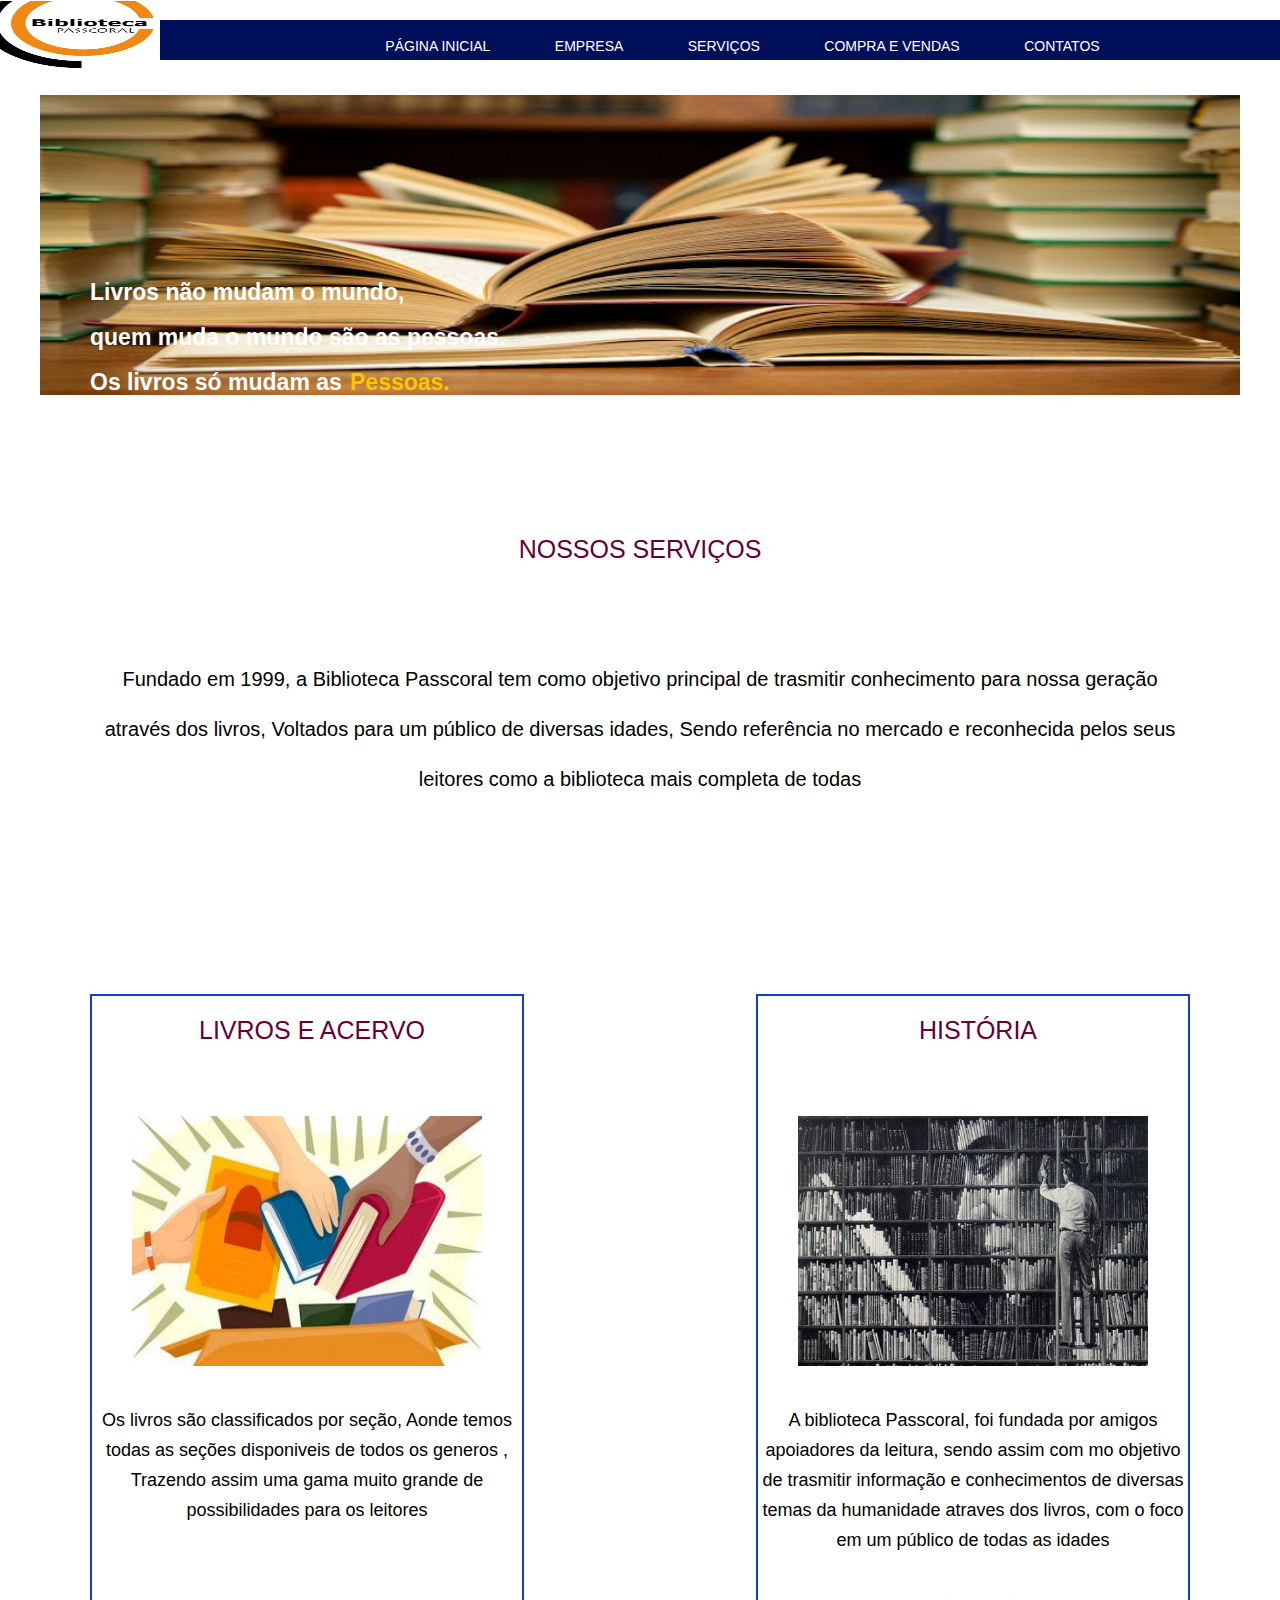
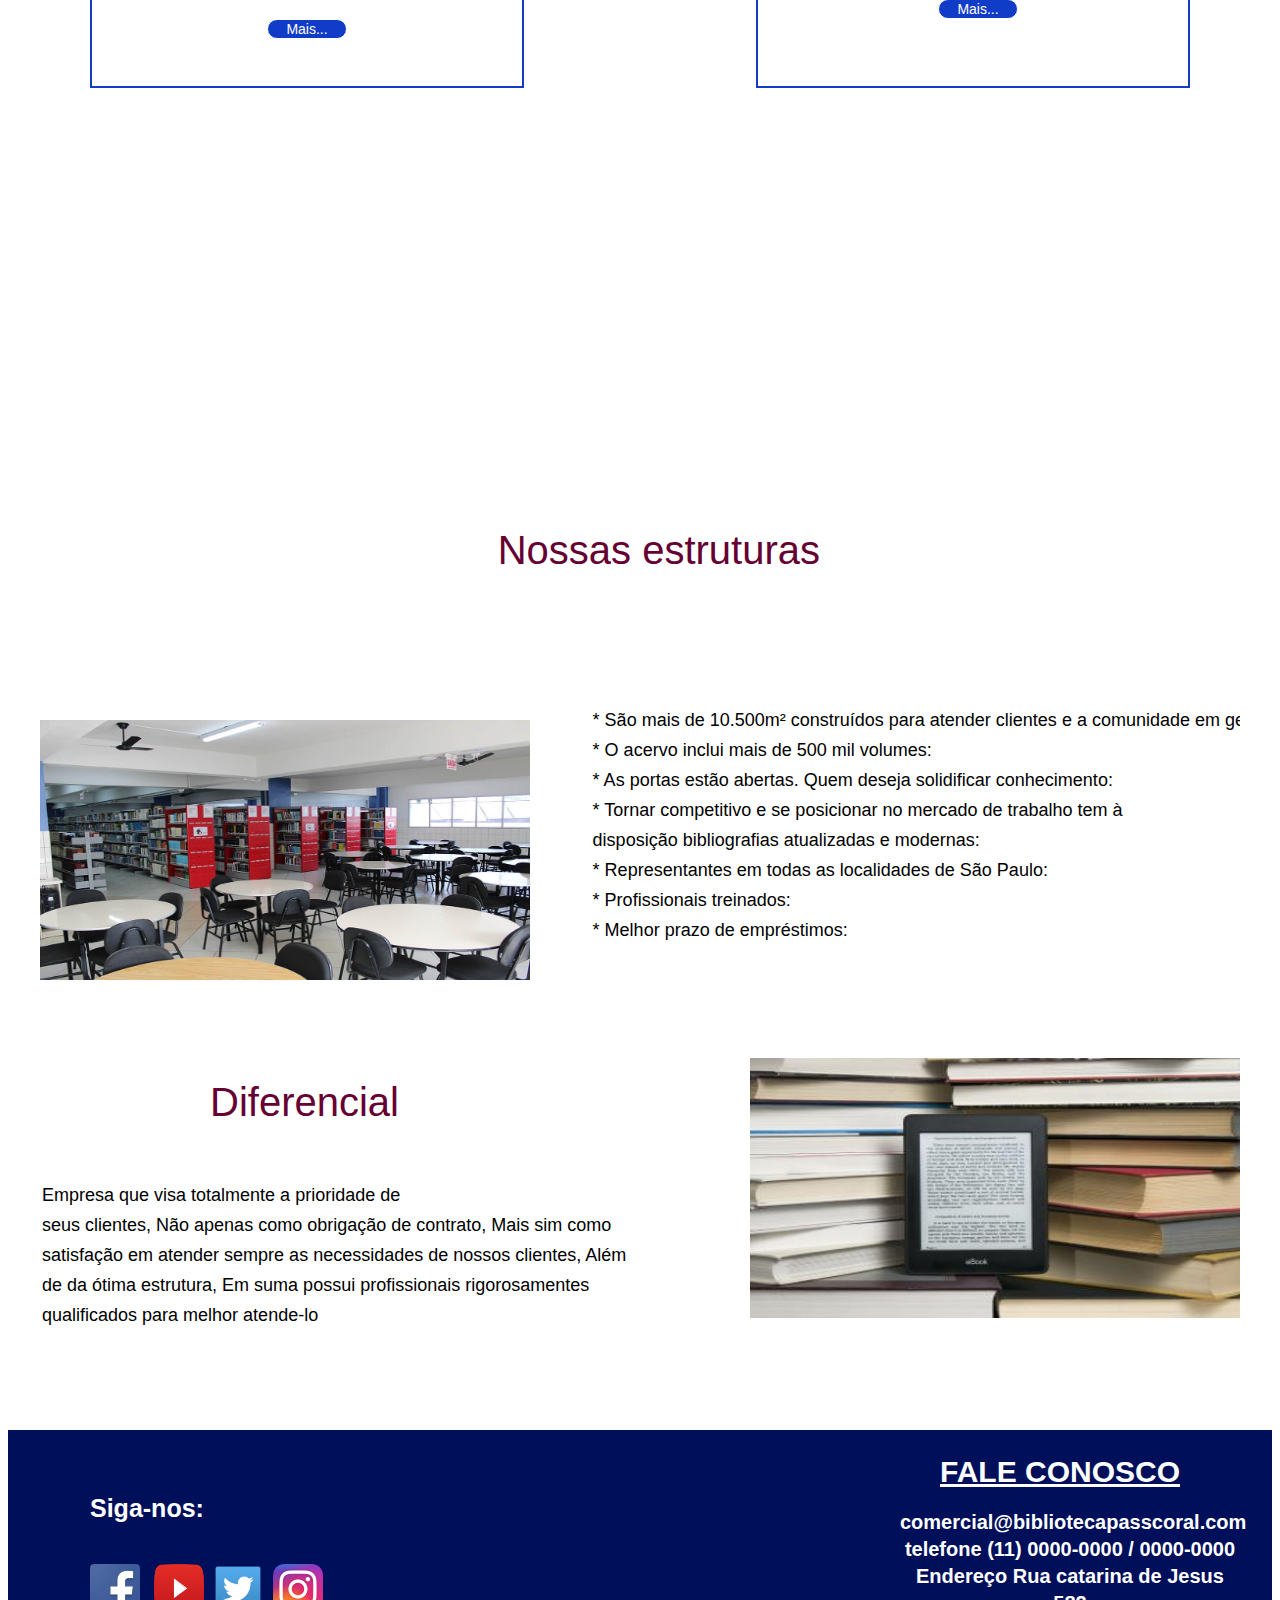
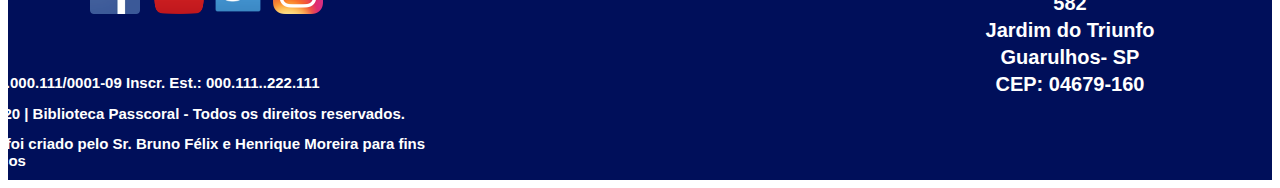
<file: index.html>
﻿<!doctype html>
<html>
<head>
<meta charset="utf-8">
<meta name="viewport" content="width=device-width, initial-scale=1">
<!--[if lt IE 9]>
<script type="text/javascript" src="https://cdnjs.cloudflare.com/ajax/libs/html5shiv/3.7.3/html5shiv.js"></script>
<![endif]-->
<title>Biblioteca Pascoral</title>
<link rel="shortcut icon" href="imagens/bibliotecalogo.jpg" type="image/x-png"/>
<link href="modelo1.css" rel="stylesheet">
</head>
<body>
<main>
  <nav class="menuprincipal"> <img class="logomenu" src="imagens/bibliotecalogo.jpg" alt="logo">
    <ul>
      <li><a class="linque" href="index.html">Página inicial</a></li>
      <li><a class="linque" href="empresa.html">Empresa</a></li>
      <li><a class="linque" href="servicos.html">Serviços</a></li>
      <li><a class="linque" href="frota.html">Compra e vendas</a></li>
      <li><a class="linque" href="contatos.html">Contatos</a></li>
    </ul>
  </nav>
  <div class="slide">
    <ul>
      <li><img class="imgslide" src="imagens/principal.jpg" alt=""></li>
      <li><img class="imgslide" src="imagens/biblioteca.jpg" alt=""></li>
      <li><img class="imgslide" src="imagens/mesas.jpg" alt=""></li>
      <li><img class="imgslide" src="imagens/pessoas.livros.jpg" alt=""></li>
    </ul>
    <h1 class="titulofoto">Livros não mudam o mundo,<br>
quem muda o mundo são as pessoas.<br>
Os livros só mudam as<br> 
    
    <h2 class="pessoas">Pessoas.</h2>
    </h1>
  </div>
  <section class="servicosmenu">
    <h1 class="nossoprincipal"> Nossos Serviços</h1>
    <p class="servicostexto">Fundado em 1999, a Biblioteca Passcoral tem como objetivo principal de trasmitir conhecimento para nossa  geração através dos livros,  Voltados para um público de diversas idades, Sendo referência no mercado e reconhecida pelos seus leitores como a biblioteca mais completa de todas</p>
  </section>
  <section class="sectiondiv">
    <div class="div1">
      <h2 class="seguranca">História</h2>
      <img class="segurancacaminhao" src="imagens/historia.jpg" alt="foto historia antiga">
      <h4 class="primeirotexto">A biblioteca Passcoral, foi fundada por amigos apoiadores da leitura, sendo assim com mo objetivo de trasmitir informação e conhecimentos de diversas temas da humanidade atraves dos livros, com o foco em um público de todas as idades</h4>
      <form action="empresa.html" method="get" >
        <input class="botao2" name="botao" type="submit" value="Mais...">
      </form>
    </div>
    <div class="div2">
      <h2 class="sobreintermodal">Livros e Acervo</h2>
      <img class="caminhao" src="imagens/livros.acervo.jpg" alt="historia">
      <h4 class="segundotexto"> Os livros são classificados por seção, Aonde temos todas as seções disponiveis de todos os generos , Trazendo assim uma gama muito grande de possibilidades para os leitores
        
      </h4>
      <form action="frota.html" method="get" >
        <input class="botao1" name="botao" type="submit" value="Mais..." >
      </form>
    </div>
  </section>
  <section class="fixa"></section>
  <h1 class="fotofixaintermodal">BIBLIOTECA PASSCORAL</h1>
  <h2 class="qualidade">A preferida dos amantes da leitura</h2>
  <section class="branca">
    <div class="bruno">
      <h1 class="estruturas">Nossas estruturas</h1>
      <img class="armazem" src="imagens/estrutura.jpg" alt="estrutura">
      <p class="textoarmazem">* São mais de 10.500m² construídos para atender clientes e a comunidade em geral:<br>
        * O acervo inclui mais de 500 mil volumes:<br>
        * As portas estão abertas. Quem deseja solidificar conhecimento:<br>
        * Tornar competitivo e se posicionar no mercado de trabalho tem à <br> disposição bibliografias atualizadas e modernas:<br>
        * Representantes em todas as localidades de São Paulo:<br>
        * Profissionais treinados:<br>
        * Melhor prazo de empréstimos:<br>
        </p>

    </div>
    <div class="felix">
      <h1 class="diferencial">Diferencial</h1>
      <p class="textodiferencial">Empresa que visa totalmente a prioridade de<br>
        seus clientes, Não apenas  como obrigação de 
        contrato, Mais sim como<br> satisfação em atender
        sempre as necessidades de nossos clientes, 
        Além <br> de da ótima estrutura, Em suma possui
        profissionais rigorosamentes<br> qualificados para 
        melhor atende-lo</p>
      <img class="homemtrabalhando" src="imagens/imagem.footer.jpg" alt="imagemfooter"> </div>
  </section>
</main>
<footer>
  <div class="principal">
    <div class="iframe1">
      <iframe class="iframe1" src="https://www.google.com/maps/embed?pb=!1m18!1m12!1m3!1d3654.0454055297578!2d-46.68331368483715!3d-23.674334171659492!2m3!1f0!2f0!3f0!3m2!1i1024!2i768!4f13.1!3m3!1m2!1s0x94ce501ca2512615%3A0x3acabce8a719769b!2sR.+Jo%C3%A3o+Maria+da+Silva+-+Jardim+dos+Prados%2C+S%C3%A3o+Paulo+-+SP%2C+04679-160!5e0!3m2!1spt-BR!2sbr!4v1472856389353" width="430" height="250" frameborder="0" style="border:0" allowfullscreen></iframe>
    </div>
    
    
    <div class="direita">
      <h1 class="faleconosco">FALE CONOSCO</h1>
      <h3 class="contatosfone">comercial@bibliotecapasscoral.com
        telefone (11) 0000-0000 / 0000-0000<br>
        Endereço Rua catarina de Jesus  582<br>
        Jardim do Triunfo<br>
        Guarulhos- SP<br>
        CEP: 04679-160</h3>
    </div>
    <div class="esquerda">
      <h2 class="dados"></h2>
      <h2 class="dados2">2020 - 2020 | Biblioteca Passcoral - Todos os direitos reservados.</h2>
      <h5 class="dados5">Este site foi criado pelo Sr. Bruno Félix e Henrique Moreira para fins academicos</h5>
      <h4 class="cnpj">CNPJ: 00.000.111/0001-09  Inscr. Est.: 000.111..222.111</h4>
      <h1 class="siganos">Siga-nos:</h1>
      <div class="liques"> <a href="http://facebook.com" target="_blank"><img class="facebook" src="imagens/facebook.png" alt="facebook"></a> <!--target é para abrir em outra guia--> 
        <a href="http://youtube.com" target="_blank"><img class="youtube" src="imagens/youtube.png" alt="youtube"></a> <a href="http://twitter.com " target="_blank"><img class="twitter" src="imagens/twiter.png" alt="twitter"></a> <a href="http://istagram.com" target="_blank"><img class="istagram" src="imagens/Instagram.png" alt="istagram"></a> </div>
    </div>
  </div>
</footer>
</body>
</html>
</file>
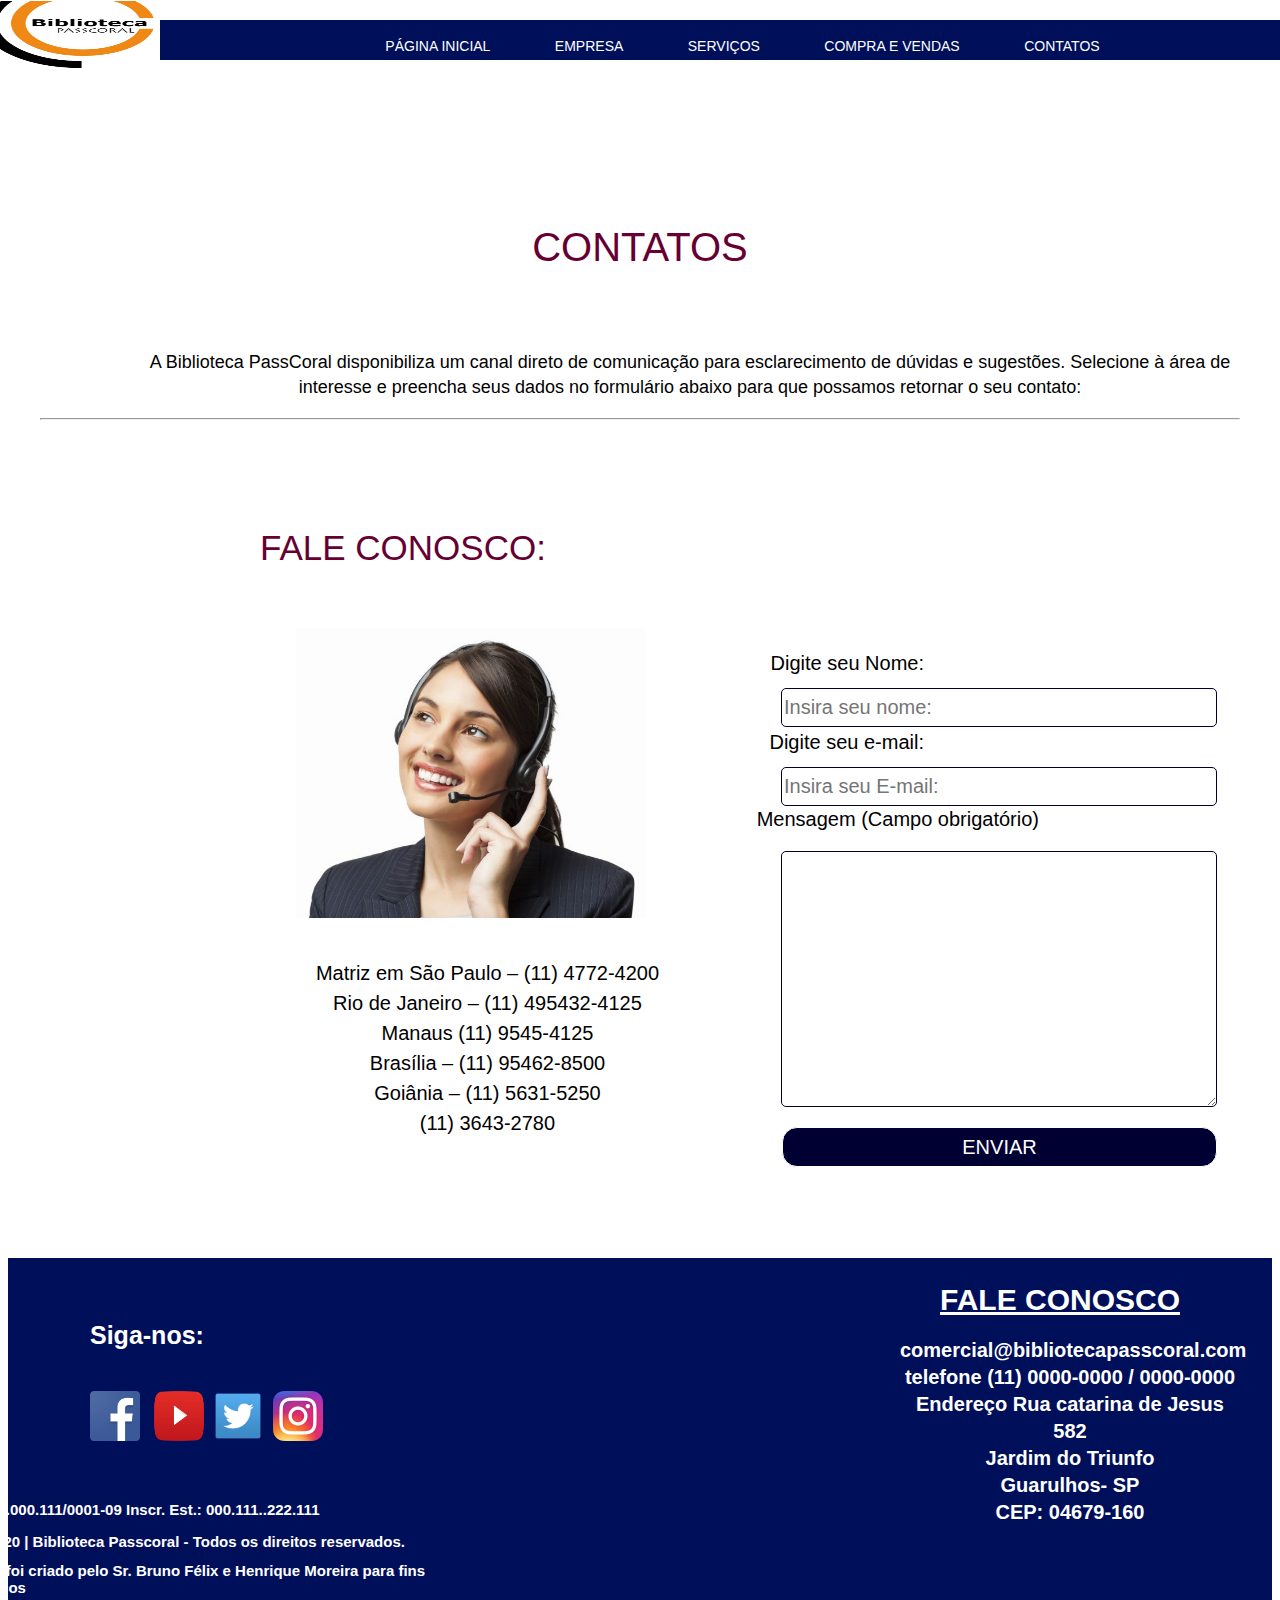
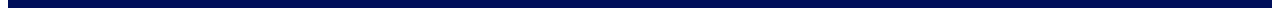
<file: contatos.html>
﻿<!doctype html>
<html>
<head>
<meta charset="utf-8">
<meta name="viewport" content="width=device-width, initial-scale=1">
<!--[if lt IE 9]>
<script type="text/javascript" src="https://cdnjs.cloudflare.com/ajax/libs/html5shiv/3.7.3/html5shiv.js"></script>
<![endif]-->
<title>Contatos</title>
<link rel="shortcut icon" href="imagens/bibliotecalogo.jpg" type="image/x-png"/>
<link href="modelo1.css" rel="stylesheet">
</head>

<body>
<nav class="menuprincipal">
 <img class="logomenu" src="imagens/bibliotecalogo.jpg" alt="logo">
<ul>
    <li><a class="linque" href="index.html">Página inicial</a></li>
    <li><a class="linque" href="empresa.html">Empresa</a></li>
    <li><a class="linque" href="servicos.html">Serviços</a></li>
    <li><a class="linque" href="frota.html">Compra e vendas</a></li>
    <li><a class="linque" href="contatos.html">Contatos</a></li>
  </ul>
</nav>

<main>
<section class="doscontatos"><h1 class="contatostitulo">Contatos</h1>
<p class="sobrecontatos">A Biblioteca PassCoral	 disponibiliza um canal direto de comunicação para esclarecimento de dúvidas e sugestões. Selecione à área de interesse e preencha seus dados no formulário abaixo para que possamos retornar o seu contato:</p>
<hr>
<h2 class="fale">Fale Conosco:</h2>

<img class="telemarketing" src=" imagens/sucesso-telemarketing.jpg" alt="telemarketing">
<p class="fones">Matriz em São Paulo – (11) 4772-4200<br>
Rio de Janeiro – (11) 495432-4125<br>
Manaus  (11) 9545-4125<br>
Brasília – (11) 95462-8500<br>
Goiânia – (11) 5631-5250<br>
(11) 3643-2780</p>
</section>


<div class="contatos">
<form action="obrigado.html" method="get">
<p class="digitarnome">
<label class="label1" for="text" >Digite seu Nome:</label>
 <input type="text" class="text" maxlength="20" required placeholder="Insira seu nome:">
</p>

<p>
<label class="label2"  for="email"  >Digite seu e-mail:</label>
 <input type="email"  class="email" maxlength="50" required placeholder="Insira seu E-mail:">
</p>

<label class="label3">Mensagem (Campo obrigatório)</label><br>
<textarea class="caixatexto"></textarea> 


<input class="botoes" type="submit" value="ENVIAR" ></form>


</div>



</main>
<footer>
  <div class="principal">
    <div class="iframe1">
      <iframe class="iframe1" src="https://www.google.com/maps/embed?pb=!1m18!1m12!1m3!1d3654.0454055297578!2d-46.68331368483715!3d-23.674334171659492!2m3!1f0!2f0!3f0!3m2!1i1024!2i768!4f13.1!3m3!1m2!1s0x94ce501ca2512615%3A0x3acabce8a719769b!2sR.+Jo%C3%A3o+Maria+da+Silva+-+Jardim+dos+Prados%2C+S%C3%A3o+Paulo+-+SP%2C+04679-160!5e0!3m2!1spt-BR!2sbr!4v1472856389353" width="430" height="250" frameborder="0" style="border:0" allowfullscreen></iframe>
    </div>
    
    
    <div class="direita">
      <h1 class="faleconosco">FALE CONOSCO</h1>
      <h3 class="contatosfone">comercial@bibliotecapasscoral.com
        telefone (11) 0000-0000 / 0000-0000<br>
        Endereço Rua catarina de Jesus  582<br>
        Jardim do Triunfo<br>
        Guarulhos- SP<br>
        CEP: 04679-160</h3>
    </div>
    <div class="esquerda">
      <h2 class="dados"></h2>
      <h2 class="dados2">2020 - 2020 | Biblioteca Passcoral - Todos os direitos reservados.</h2>
      <h5 class="dados5">Este site foi criado pelo Sr. Bruno Félix e Henrique Moreira para fins academicos</h5>
      <h4 class="cnpj">CNPJ: 00.000.111/0001-09  Inscr. Est.: 000.111..222.111</h4>
      <h1 class="siganos">Siga-nos:</h1>
      <div class="liques"> <a href="http://facebook.com" target="_blank"><img class="facebook" src="imagens/facebook.png" alt="facebook"></a> <!--target é para abrir em outra guia--> 
        <a href="http://youtube.com" target="_blank"><img class="youtube" src="imagens/youtube.png" alt="youtube"></a> <a href="http://twitter.com " target="_blank"><img class="twitter" src="imagens/twiter.png" alt="twitter"></a> <a href="http://istagram.com" target="_blank"><img class="istagram" src="imagens/Instagram.png" alt="istagram"></a> </div>
    </div>
  </div>
</footer>

</body>
</html>
</file>
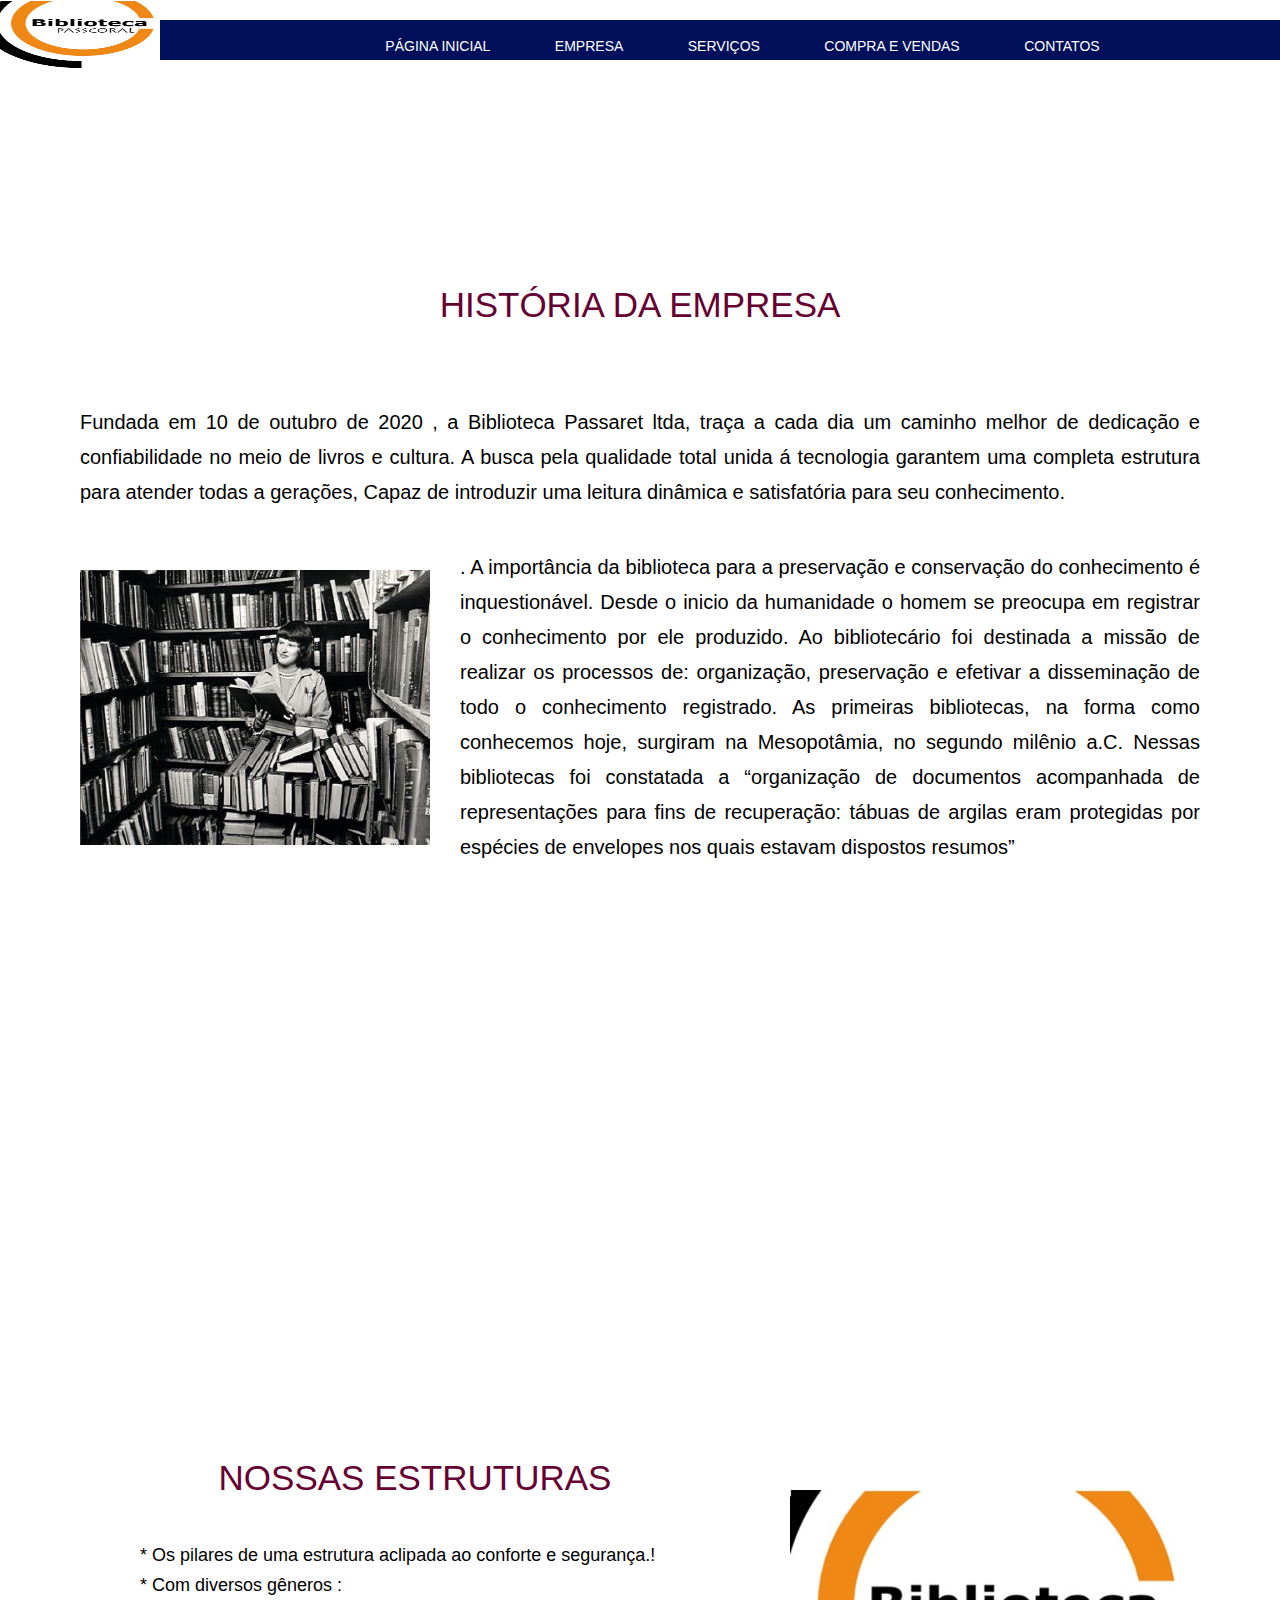
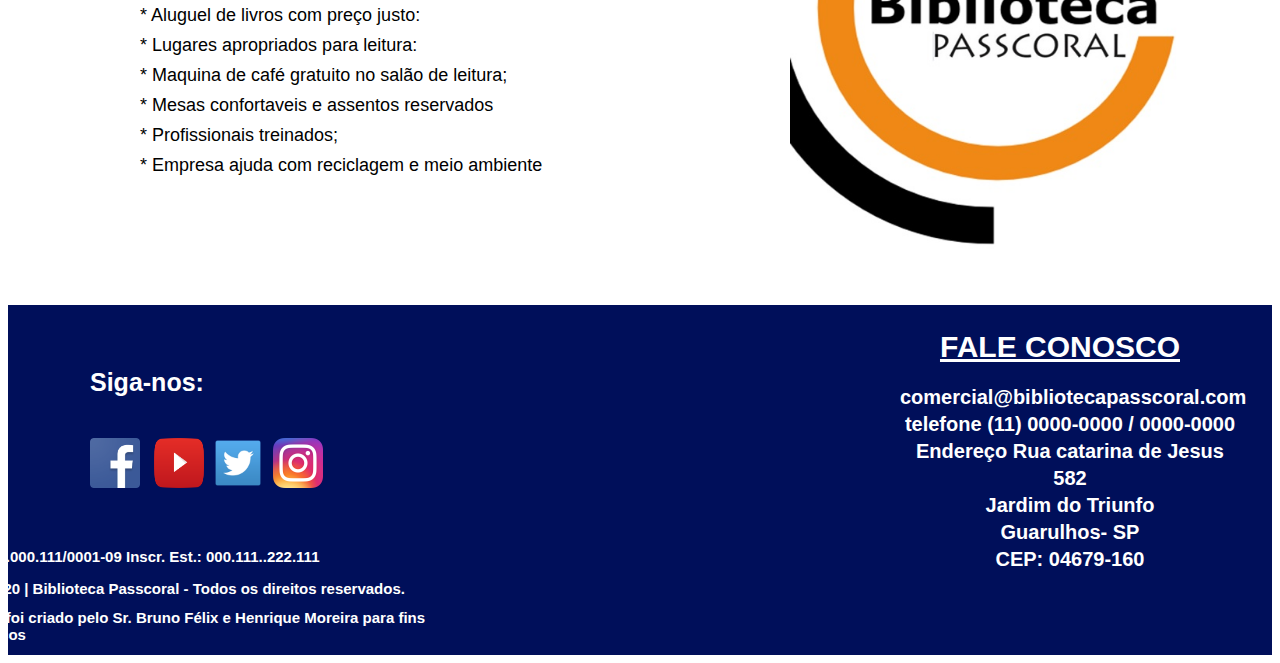
<file: empresa.html>
﻿<!doctype html>
<html>
<head>
<meta charset="utf-8">
<meta name="viewport" content="width=device-width, initial-scale=1">
<!--[if lt IE 9]>
<script type="text/javascript" src="https://cdnjs.cloudflare.com/ajax/libs/html5shiv/3.7.3/html5shiv.js"></script>
<![endif]-->
<title>Empresa</title>
<link rel="shortcut icon" href="imagens/bibliotecalogo.jpg" type="image/x-png"/>
<link href="modelo1.css" rel="stylesheet">
<body>

  <nav class="menuprincipal"> <img class="logomenu" src="imagens/bibliotecalogo.jpg" alt="logo">
<ul>
    <li><a class="linque" href="index.html">Página inicial</a></li>
    <li><a class="linque" href="empresa.html">Empresa</a></li>
    <li><a class="linque" href="servicos.html">Serviços</a></li>
    <li><a class="linque" href="frota.html">Compra e vendas</a></li>
    <li><a class="linque" href="contatos.html">Contatos</a></li>
  </ul>
</nav>

    <main>
    
    <section class="historia25"><h1 class="historiaempresa" >História da Empresa</h1>
    <p class="textohistoria">Fundada em 10 de outubro de 2020 , a Biblioteca Passaret ltda, traça a cada dia um caminho melhor de dedicação e confiabilidade no meio de livros e cultura.    A busca pela qualidade total unida á tecnologia garantem uma completa estrutura para atender todas a gerações, Capaz de introduzir uma leitura dinâmica e satisfatória para seu conhecimento. </p>
    
<p class="textohistoria2"> .<img class="historiafoto2" src="imagens/historiaantiga2.jpg" alt="historia2">
A importância da biblioteca para a preservação e conservação do conhecimento é inquestionável. Desde o inicio da humanidade o homem se preocupa em registrar o conhecimento por ele produzido. Ao bibliotecário foi destinada a missão de realizar os processos de: organização, preservação e efetivar a disseminação de todo o conhecimento registrado.

As primeiras bibliotecas, na forma como conhecemos hoje, surgiram na Mesopotâmia, no segundo milênio a.C. Nessas bibliotecas foi constatada a “organização de documentos acompanhada de representações para fins de recuperação: tábuas de argilas eram protegidas por espécies de envelopes nos quais estavam dispostos resumos”
</p>
    </section>
    
    <section class="funcionarios"></section>
    <section class="fotodologo32"> <img class="foto32" src="imagens/bibliotecalogo.jpg" alt="imagem logo">
    <h1 class="nossaestrutura">Nossas estruturas</h1>
    <p class="estruturas1
    ">* Os pilares de uma estrutura aclipada ao conforte e segurança.!<br>
* Com diversos gêneros :<br>
* Aluguel de livros com preço justo:<br>
* Lugares apropriados para leitura:<br>
* Maquina de café gratuito no salão de leitura;<br> 
* Mesas confortaveis e assentos reservados<br> 
* Profissionais treinados;<br>  
* Empresa ajuda com reciclagem e meio ambiente</p>
    
    
    </section>
    </main>
    <footer>
  <div class="principal">
    <div class="iframe1">
      <iframe class="iframe1" src="https://www.google.com/maps/embed?pb=!1m18!1m12!1m3!1d3654.0454055297578!2d-46.68331368483715!3d-23.674334171659492!2m3!1f0!2f0!3f0!3m2!1i1024!2i768!4f13.1!3m3!1m2!1s0x94ce501ca2512615%3A0x3acabce8a719769b!2sR.+Jo%C3%A3o+Maria+da+Silva+-+Jardim+dos+Prados%2C+S%C3%A3o+Paulo+-+SP%2C+04679-160!5e0!3m2!1spt-BR!2sbr!4v1472856389353" width="430" height="250" frameborder="0" style="border:0" allowfullscreen></iframe>
    </div>
    
    
    <div class="direita">
      <h1 class="faleconosco">FALE CONOSCO</h1>
      <h3 class="contatosfone">comercial@bibliotecapasscoral.com
        telefone (11) 0000-0000 / 0000-0000<br>
        Endereço Rua catarina de Jesus  582<br>
        Jardim do Triunfo<br>
        Guarulhos- SP<br>
        CEP: 04679-160</h3>
    </div>
    <div class="esquerda">
      <h2 class="dados"></h2>
      <h2 class="dados2">2020 - 2020 | Biblioteca Passcoral - Todos os direitos reservados.</h2>
      <h5 class="dados5">Este site foi criado pelo Sr. Bruno Félix e Henrique Moreira para fins academicos</h5>
      <h4 class="cnpj">CNPJ: 00.000.111/0001-09  Inscr. Est.: 000.111..222.111</h4>
      <h1 class="siganos">Siga-nos:</h1>
      <div class="liques"> <a href="http://facebook.com" target="_blank"><img class="facebook" src="imagens/facebook.png" alt="facebook"></a> <!--target é para abrir em outra guia--> 
        <a href="http://youtube.com" target="_blank"><img class="youtube" src="imagens/youtube.png" alt="youtube"></a> <a href="http://twitter.com " target="_blank"><img class="twitter" src="imagens/twiter.png" alt="twitter"></a> <a href="http://istagram.com" target="_blank"><img class="istagram" src="imagens/Instagram.png" alt="istagram"></a> </div>
    </div>
  </div>
</footer>

</body>
</head>
</html>
</file>
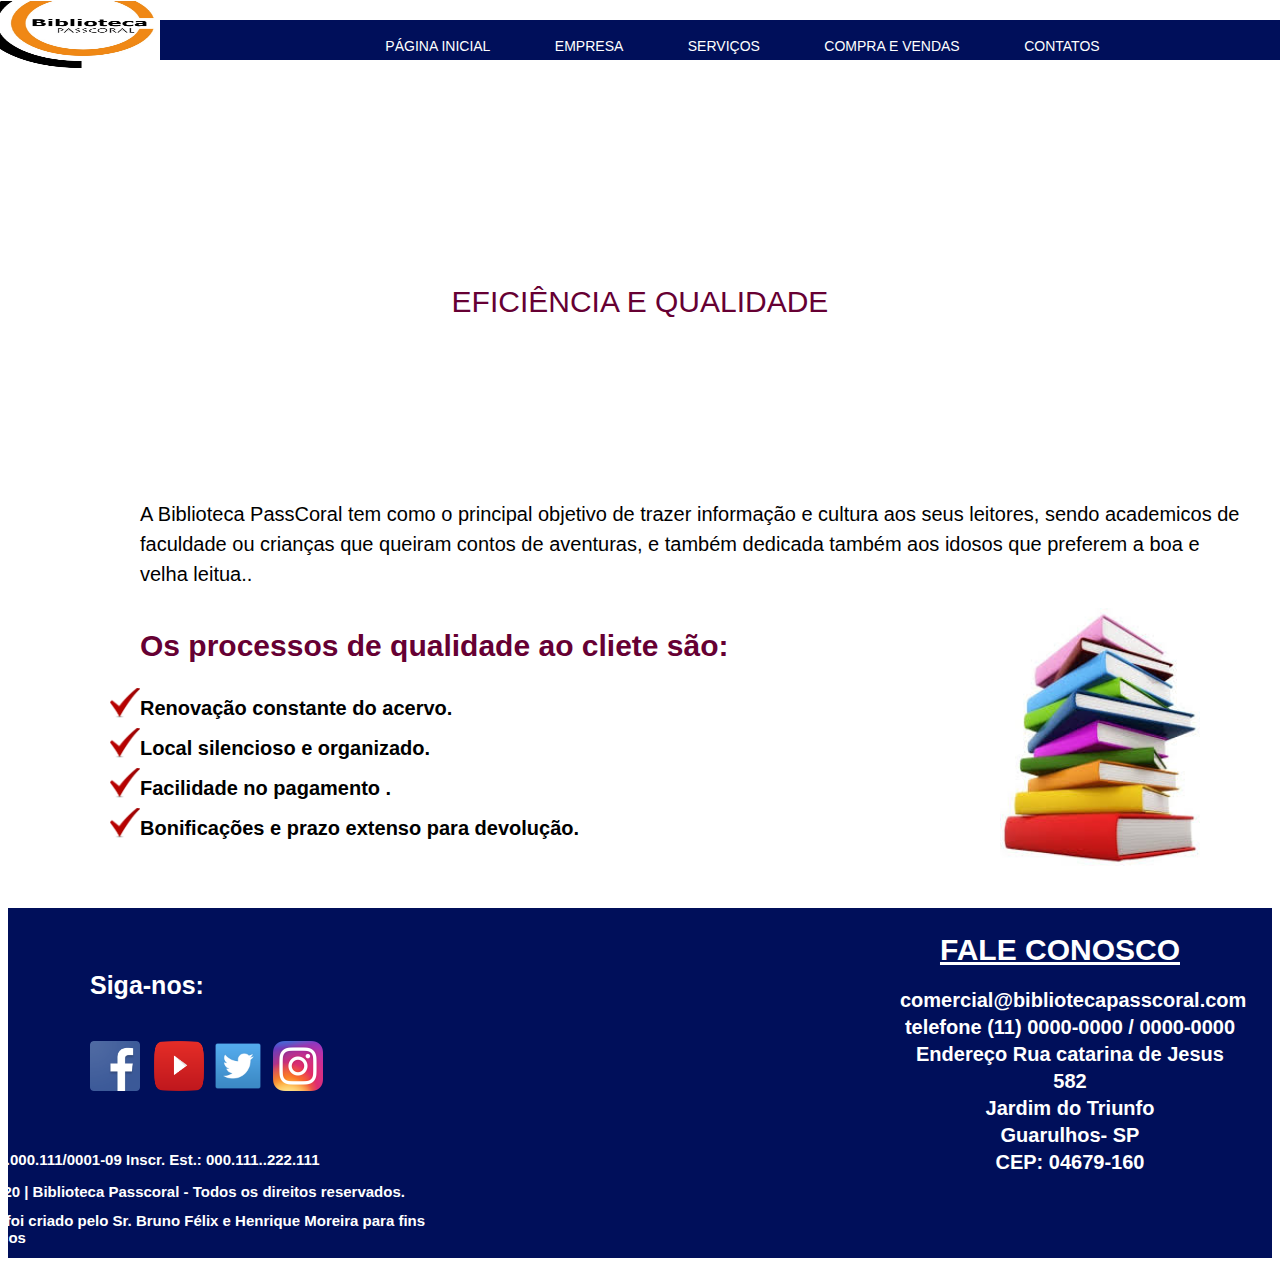
<file: frota.html>
﻿<!doctype html>
<html>
<head>
<meta charset="utf-8">
<meta name="viewport" content="width=device-width, initial-scale=1">
<!--[if lt IE 9]>
<script type="text/javascript" src="https://cdnjs.cloudflare.com/ajax/libs/html5shiv/3.7.3/html5shiv.js"></script>
<![endif]-->
<title>Frota</title>
<link rel="shortcut icon" href="imagens/bibliotecalogo.jpg" type="image/x-png"/>
<link href="modelo1.css" rel="stylesheet">
<body>
<main>
<nav class="menuprincipal">
 <img class="logomenu" src="imagens/bibliotecalogo.jpg" alt="logo">
<ul>
    <li><a class="linque" href="index.html">Página inicial</a></li>
    <li><a class="linque" href="empresa.html">Empresa</a></li>
    <li><a class="linque" href="servicos.html">Serviços</a></li>
    <li><a class="linque" href="frota.html">Compra e vendas</a></li>
    <li><a class="linque" href="contatos.html">Contatos</a></li>
  </ul>
</nav>



<section class="sectionfrota"><h1 class="eficiencia">Eficiência e qualidade</h1>
<p class="textofrota1">A Biblioteca PassCoral tem como o principal objetivo de trazer informação e cultura aos seus leitores, sendo academicos de faculdade  ou crianças que queiram contos de aventuras, e também dedicada também aos idosos que preferem a boa e velha leitua..</p>

<h2>Os processos de qualidade ao cliete são:</h2>
 <h3>Renovação constante do acervo.<br><img class="check" src="imagens/check_sign_icon_red.png" alt="check">
Local silencioso e organizado.<br><img class="check" src="imagens/check_sign_icon_red.png" alt="check">
Facilidade no pagamento .<br><img class="check" src="imagens/check_sign_icon_red.png" alt="check">
Bonificações e prazo extenso para devolução.<br><img class="check" src="imagens/check_sign_icon_red.png" alt="check"><br>

</h3>

<img class="fotofrota" src="imagens/qualidade.jpg" alt="frota">
</section>
</main>
   <footer>
  <div class="principal">
    <div class="iframe1">
      <iframe class="iframe1" src="https://www.google.com/maps/embed?pb=!1m18!1m12!1m3!1d3654.0454055297578!2d-46.68331368483715!3d-23.674334171659492!2m3!1f0!2f0!3f0!3m2!1i1024!2i768!4f13.1!3m3!1m2!1s0x94ce501ca2512615%3A0x3acabce8a719769b!2sR.+Jo%C3%A3o+Maria+da+Silva+-+Jardim+dos+Prados%2C+S%C3%A3o+Paulo+-+SP%2C+04679-160!5e0!3m2!1spt-BR!2sbr!4v1472856389353" width="430" height="250" frameborder="0" style="border:0" allowfullscreen></iframe>
    </div>
    
    
    <div class="direita">
      <h1 class="faleconosco">FALE CONOSCO</h1>
      <h3 class="contatosfone">comercial@bibliotecapasscoral.com
        telefone (11) 0000-0000 / 0000-0000<br>
        Endereço Rua catarina de Jesus  582<br>
        Jardim do Triunfo<br>
        Guarulhos- SP<br>
        CEP: 04679-160</h3>
    </div>
    <div class="esquerda">
      <h2 class="dados"></h2>
      <h2 class="dados2">2020 - 2020 | Biblioteca Passcoral - Todos os direitos reservados.</h2>
      <h5 class="dados5">Este site foi criado pelo Sr. Bruno Félix e Henrique Moreira para fins academicos</h5>
      <h4 class="cnpj">CNPJ: 00.000.111/0001-09  Inscr. Est.: 000.111..222.111</h4>
      <h1 class="siganos">Siga-nos:</h1>
      <div class="liques"> <a href="http://facebook.com" target="_blank"><img class="facebook" src="imagens/facebook.png" alt="facebook"></a> <!--target é para abrir em outra guia--> 
        <a href="http://youtube.com" target="_blank"><img class="youtube" src="imagens/youtube.png" alt="youtube"></a> <a href="http://twitter.com " target="_blank"><img class="twitter" src="imagens/twiter.png" alt="twitter"></a> <a href="http://istagram.com" target="_blank"><img class="istagram" src="imagens/Instagram.png" alt="istagram"></a> </div>
    </div>
  </div>
</footer>



</body>
</head>
</html>
</file>
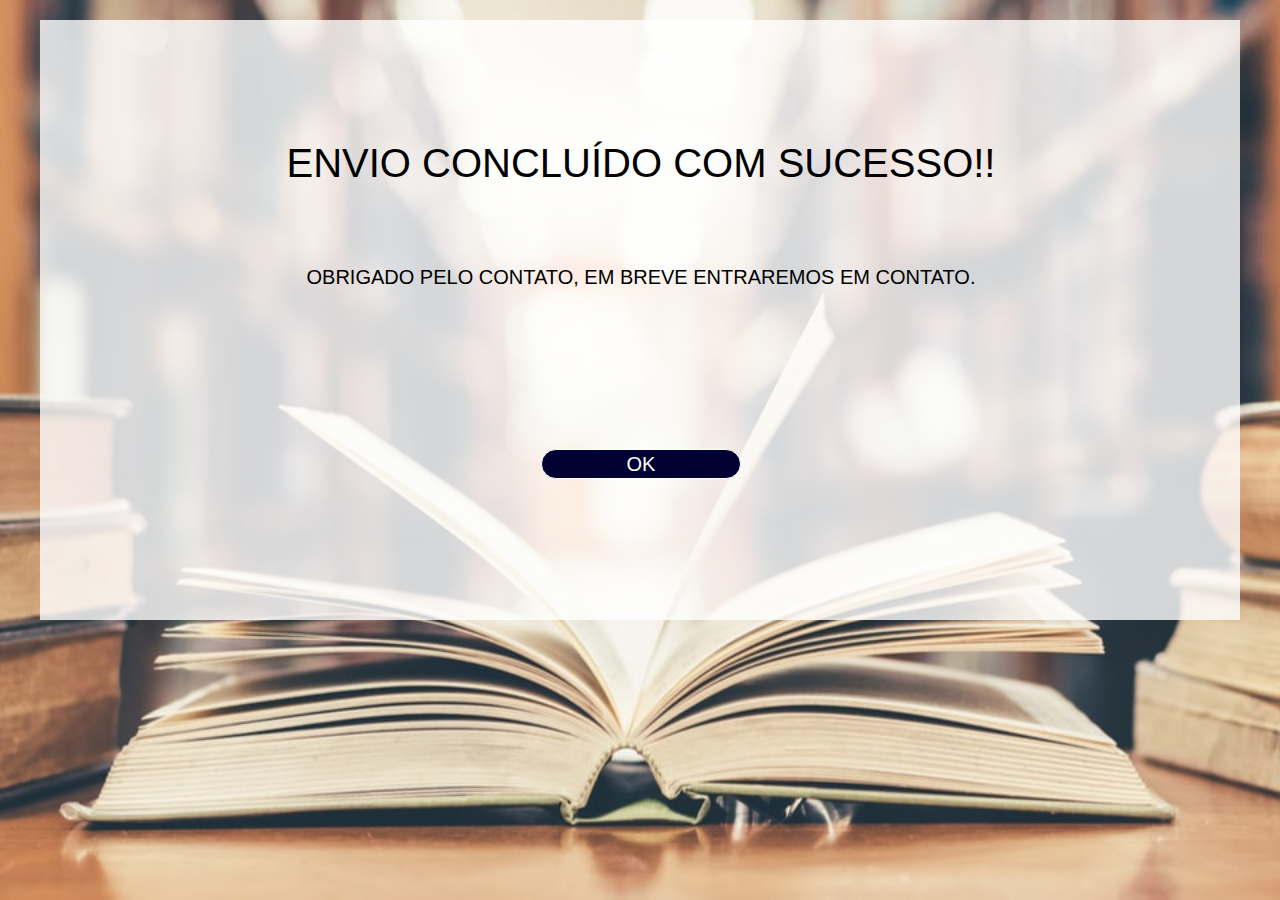
<file: obrigado.html>
﻿<!doctype html>
<html>
<head>
<meta charset="utf-8">
<meta name="viewport" content="width=device-width, initial-scale=1">
<link href="modelo1.css" rel="stylesheet">
<title>Obrigado.</title>
<link rel="shortcut icon" href="imagens/navicon.png" type="image/x-png"/>
</head>

<body class="body2">
<main class="mainobrigado">
<section class="obrigado2">
<h1 class="envio">Envio concluído com sucesso!!</h1>

<h1 class="obrigado">Obrigado pelo contato, Em breve entraremos em contato.</h1>


<form action="index.html" method="get" >
<input class="botao3" name="botao" type="submit" value="OK"></form>

</section>

</main>
</body>
</html>
</file>
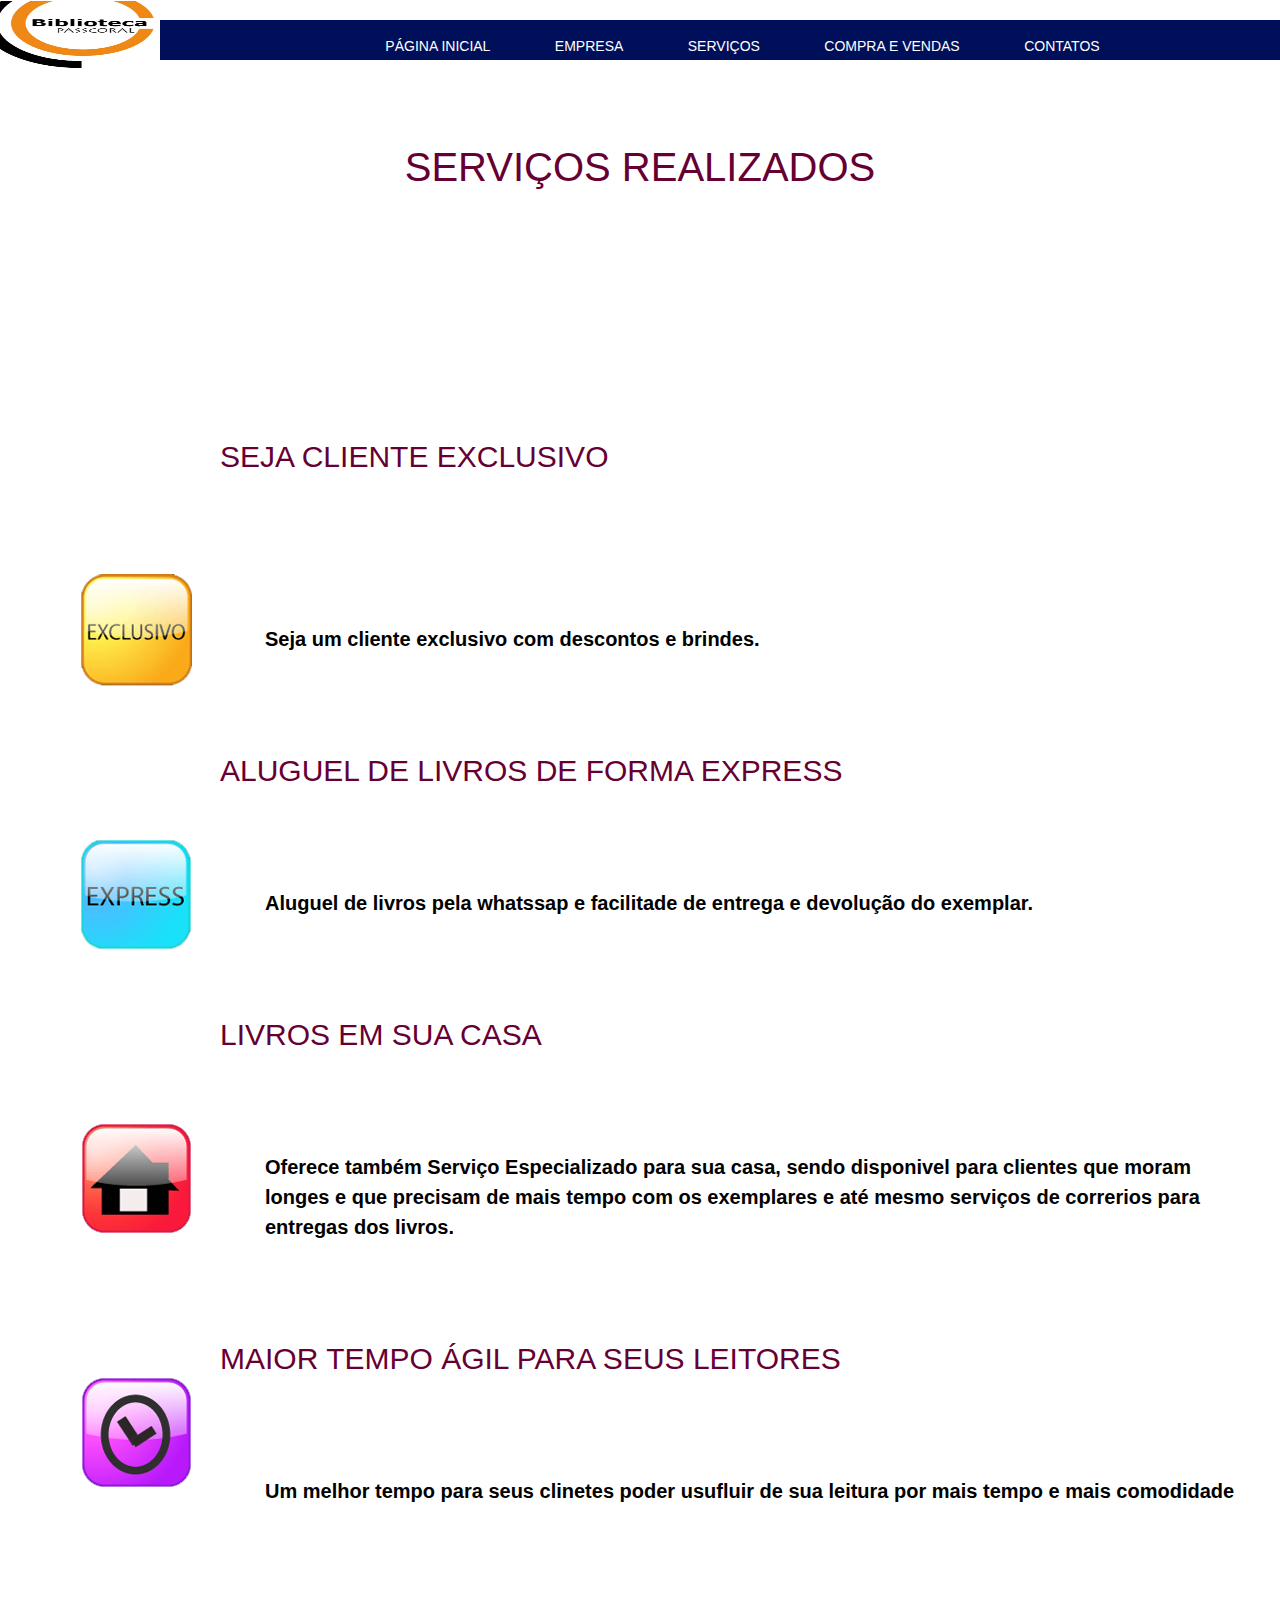
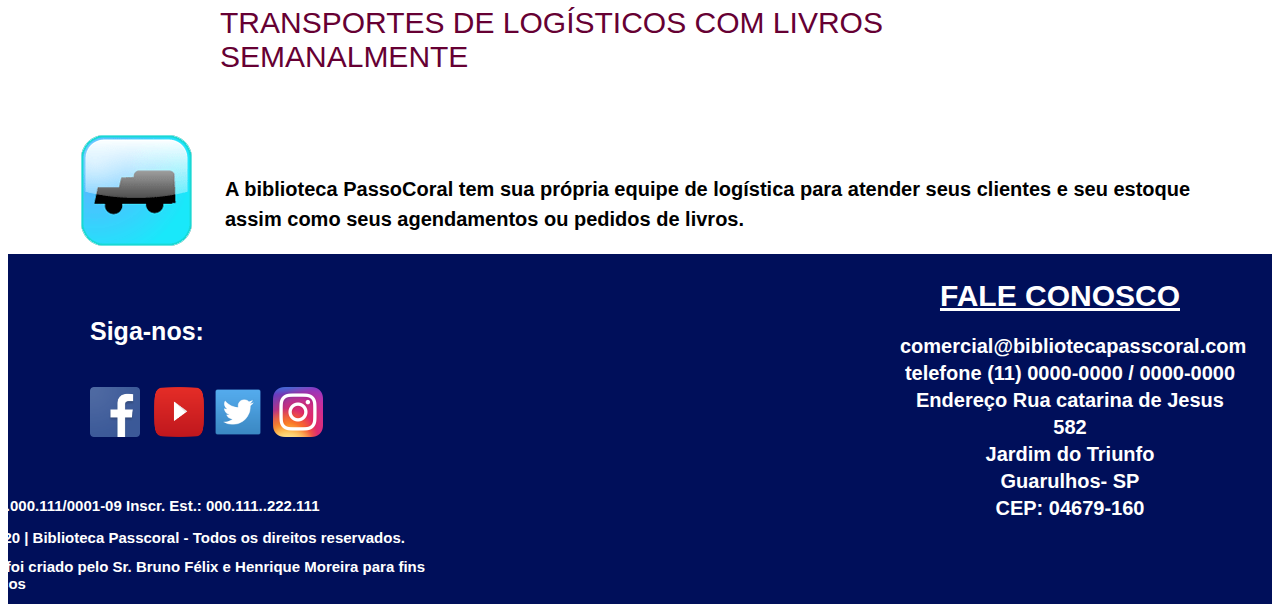
<file: servicos.html>
﻿
<!doctype html>
<html>
<head>
<meta charset="utf-8">
<meta name="viewport" content="width=device-width, initial-scale=1">
<!--[if lt IE 9]>
<script type="text/javascript" src="https://cdnjs.cloudflare.com/ajax/libs/html5shiv/3.7.3/html5shiv.js"></script>
<![endif]-->
<title>Serviços</title>
<link rel="shortcut icon" href="imagens/bibliotecalogo.jpg" type="image/x-png"/>
<link href="modelo1.css" rel="stylesheet">
</head>


<body>
<main>
<nav class="menuprincipal">
<img class="logomenu" src="imagens/bibliotecalogo.jpg" alt="logo">
<ul>
    <li><a class="linque" href="index.html">Página inicial</a></li>
    <li><a class="linque" href="empresa.html">Empresa</a></li>
    <li><a class="linque" href="servicos.html">Serviços</a></li>
    <li><a class="linque" href="frota.html">Compra e vendas</a></li>
    <li><a class="linque" href="contatos.html">Contatos</a></li>
  </ul>
</nav>

<section class="servicosempresa" >

<h1 class="servicosrealizados">Serviços Realizados</h1>

<h1 class="exclusivo">Seja cliente Exclusivo</h1>
<h3 class="texto1"> Seja um cliente exclusivo com descontos e brindes.</h3>
<img  class="fotoexcluviso" src="imagens/icoEclusivo.gif" alt="express">

<h1 class="express">Aluguel de livros de forma Express</h1>
<h3 class="texto2">Aluguel de livros pela whatssap e facilitade de entrega e devolução do exemplar.</h3>
<img class="fotoexpress" src="imagens/icoExpress.gif" alt="express">



<h1 class="residenciais">Livros em sua Casa</h1>
<h3 class="texto5">Oferece também Serviço Especializado para sua casa, sendo disponivel para clientes que moram longes e que precisam de mais tempo com os exemplares e até mesmo serviços de correrios para entregas dos livros.</h3>
<img class="fotomudancas" src="imagens/icoMudancas.gif" alt="mudancas">


<h1 class="programada">maior tempo ágil para seus leitores</h1>
<h3 class="texto6"> Um melhor tempo para seus clinetes poder usufluir de sua leitura por mais tempo e mais comodidade</h3>
<img class="fotoprogramada" src="imagens/icoProgramado.gif" alt="programada">


<h1 class="veiculosurbanos">Transportes de logísticos com livros semanalmente</h1>
<h3 class="texto7">A biblioteca PassoCoral tem sua própria equipe de logística para atender seus clientes e seu estoque assim como seus agendamentos ou pedidos de livros.</h3>
<img class="fotourbanos" src="imagens/icoFrota.gif" alt="urbanos">



</section>
</main>
    <footer>
  <div class="principal">
    <div class="iframe1">
      <iframe class="iframe1" src="https://www.google.com/maps/embed?pb=!1m18!1m12!1m3!1d3654.0454055297578!2d-46.68331368483715!3d-23.674334171659492!2m3!1f0!2f0!3f0!3m2!1i1024!2i768!4f13.1!3m3!1m2!1s0x94ce501ca2512615%3A0x3acabce8a719769b!2sR.+Jo%C3%A3o+Maria+da+Silva+-+Jardim+dos+Prados%2C+S%C3%A3o+Paulo+-+SP%2C+04679-160!5e0!3m2!1spt-BR!2sbr!4v1472856389353" width="430" height="250" frameborder="0" style="border:0" allowfullscreen></iframe>
    </div>
    
    
    <div class="direita">
      <h1 class="faleconosco">FALE CONOSCO</h1>
      <h3 class="contatosfone">comercial@bibliotecapasscoral.com
        telefone (11) 0000-0000 / 0000-0000<br>
        Endereço Rua catarina de Jesus  582<br>
        Jardim do Triunfo<br>
        Guarulhos- SP<br>
        CEP: 04679-160</h3>
    </div>
    <div class="esquerda">
      <h2 class="dados"></h2>
      <h2 class="dados2">2020 - 2020
       | Biblioteca Passcoral - Todos os direitos reservados.</h2>
      <h5 class="dados5">Este site foi criado pelo Sr. Bruno Félix e Henrique Moreira para fins academicos</h5>
      <h4 class="cnpj">CNPJ: 00.000.111/0001-09  Inscr. Est.: 000.111..222.111</h4>
      <h1 class="siganos">Siga-nos:</h1>
      <div class="liques"> <a href="http://facebook.com" target="_blank"><img class="facebook" src="imagens/facebook.png" alt="facebook"></a> <!--target é para abrir em outra guia--> 
        <a href="http://youtube.com" target="_blank"><img class="youtube" src="imagens/youtube.png" alt="youtube"></a> <a href="http://twitter.com " target="_blank"><img class="twitter" src="imagens/twiter.png" alt="twitter"></a> <a href="http://istagram.com" target="_blank"><img class="istagram" src="imagens/Instagram.png" alt="istagram"></a> </div>
    </div>
  </div>
</footer>


</body>		
</html>
</file>
<file: modelo1.css>
@charset "utf-8";
/* CSS Document */




body {
	font-family: "Gill Sans", "Gill Sans MT", "Myriad Pro", "DejaVu Sans Condensed", Helvetica, Arial, sans-serif;
	background-repeat: no-repeat;
	/*background-image:;* TALVEL COLOCAR DEPOIS*/
	background-position: center;
	background-size: cover;
}
main, section, footer {
	width: 1200px;
	overflow: hidden;
}
main {
	width: 1200px;
	overflow: hidden;
	margin: 95px auto 0 auto;
	position: relative;
	background: #fff;
}
nav {
	width: 100%;
	height: 40px;
	margin-bottom: 20px;
	background-color:#000F5A;
	position: fixed;  /*menu fixo*/
	left: 0;
	top: 20px;
	z-index: 5000;
	color: #FFFFFF;
	text-align: center;
	padding: 0 45px;
	float: right;
}
ul {
	list-style-type: none;  /*retirando marcadores*/
}
ul>li {
	display: inline-block;/*nomes em horizntal*/
}
ul>li>a:link { /*atribuindo em todos os linques através class*/
	font-size: 14px;
	color: #FFFFFF;
	text-transform: uppercase;
	padding: 10px 30px;
	line-height: 0px;
	display: block;
	text-decoration: none;
	list-style-type: none;
}
.linque:visited {
	color: #fff;
}
.linque:hover {
	color: #4900FF;
}
.logomenu {
	width: 160px;
	margin-top: -19px;
	margin-left: -45px;
	float: left;
	height: 70px;
}
/*PÁGINA PRINCIPAL*/


.slide {
	width: 100%;
	margin: auto;
	overflow: hidden;
	margin-top: -16px;
}
.slide ul {
	display: flex;
	padding: 0;
	width: 400%;
	animation: trasicao 20s infinite alternate;
	animation-timing-function: ease;
}
.slide li {
	width: 100%;
	list-style: none;
}
.imgslide {
	width: 100%;
	height: 300px;
}
 @keyframes trasicao {
 0% {
margin-left:0;
}
 20% {
margin-left:0;
}
 25% {
margin-left:-100%;
}
 45% {
margin-left:-100%;
}
 50% {
margin-left:-200%;
}
 70% {
margin-left:-200%;
}
 75% {
margin-left:-300%;
}
 100% {
margin-left:-300%;
}
}
div > .fotoprincipal {
	width: 1200px;
	height: 450px;
}
.titulofoto {
	font-size: 23px;
	font: "MS Serif", "New York", serif;
	color: #FFFFFF;
	line-height: 45px;
	margin-top: -145px;
	margin-left: 50px;
}
.pessoas {
	font-size: 23px;
	font: "salinas", Gadget, sans-serif;
	color: #FFC400;
	line-height: 45px;
	margin-top: -60px;
	margin-left: 310px;
}
.servicosmenu {
	width: 1200px;
	text-align: center;
	font-size: 15px;
	font-family: Arial, Helvetica, sans-serif;
	height: 500px;
	margin-top: 20px;
	line-height: 2;
}
.nossoprincipal {
	font-size: 25px;
	color: #660033;
	text-transform: uppercase;
	font-weight: lighter;
	margin-bottom: 80px;
	margin-top: 80px;
}
.servicostexto {
	font-size: 20px;
	margin: 60px;
	line-height: 50px;
	text-align: center;
}
.div1 {
	width: 430px;
	height: 690px;
	float: right;
	border: 2px solid rgba(16,60,199,1.00);
	margin-right: 50px;
}
.div2 {
	width: 430px;
	height: 690px;
	float: left;
	border: 2px solid rgba(16,60,199,1.00);
	margin-left: 50px;
}
.sobreintermodal {
	font-size: 25px;
	color: #660033;
	text-transform: uppercase;
	font-weight: lighter;
	margin-top: 20px;
	text-align: center;
	margin-left: 10px;
}
.seguranca {
	font-size: 25px;
	color: #660033;
	text-transform: uppercase;
	font-weight: lighter;
	margin-top: 20px;
	text-align: center;
	margin-left: 10px;
}
.segurancacaminhao {
	width: 350px;
	height: 250px;
	margin-top: 50px;
	margin-left: 40px;
	float: left;
}
.caminhao {
	width: 350px;
	height: 250px;
	margin-top: 50px;
	margin-right: 40px;
	float: right;
}
.primeirotexto {
	font-size: 18px;
	text-align: center;
	color: #000000;
	margin-top: 360px;
	line-height: 30px;
	text-decoration: none;
	font-weight: lighter;
}
.segundotexto {
	font-size: 18px;
	text-align: center;
	color: #000000;
	margin-top: 360px;
	line-height: 30px;
	text-decoration: none;
	font-weight: lighter;
}
.botao1 {
	width: 80px;
	height: 20px;
	background-color: rgba(16,60,199,1.00);
	float: right;
	margin-top: 70px;
	font-size: 14px;
	color: #FFFFFF;
	border-radius: 15px;
	text-decoration: blink;
	text-align: center;
	margin-right: 175px;
}
.botao2 {
	width: 80px;
	height: 20px;
	background-color: rgba(16,60,199,1.00);
	float: left;
	margin-top: 20px;
	font-size: 14px;
	color: #FFFFFF;
	border-radius: 15px;
	text-decoration: blink;
	text-align: center;
	margin-left: 180px;
}
.fixa {
	width: 1200px;
	height: 350px;
	margin-top: 30px;
	background-image: url(imagens/biblioteca-premia-livro.jpg);
	background-repeat: no-repeat;
	background-position: center;
	background-size: cover;
	background-attachment: fixed;
}
.fotofixaintermodal {
	font-size: 50px;
	color: #FFFFFF;
	text-align: left;
	float: left;
	font: Georgia, "Times New Roman", Times, serif;
	margin-top: -345px;
	margin-left: 20px;
	font-style: oblique;
}
.bruno {
	width: 1200px;
	height: 400px;
	margin-right: 0;
}
.estruturas {
	font-size: 40px;
	color: #660033;
	font-weight: lighter;
	float: right;
	margin-right: 420px;
	margin-top: 10px;
}
.textoarmazem {
	font-size: 18px;
	color: #000;
	line-height: 30px;
	margin-right: -30px;
	float: right;
	margin-top: -275px;

}
.armazem {
	width: 490px;
	height: 260px;
	margin-left: 0px;
	margin-top: 120px;
	float: left;
}
.felix {
	float: right;
	width: 1200px;
	height: 450px;
	margin-right: 0;
}
.diferencial {
	font-size: 40px;
	color: #660033;
	font-weight: lighter;
	float: left;
	margin-left: 170px;
	margin-top: 100px;
}
.qualidade {
	font-size: 30px;
	color: #fff;
	float: right;
	text-align: right;
	margin-top: -60px;
	margin-right: 20px;
}
.textodiferencial {
	font-size: 18px;
	color: #000;
	margin-left: 2px;
	margin-top: 200px;
	line-height:30px;

}
.homemtrabalhando {
	float: right;
	width: 490px;
	height: 260px;
	margin-top: -290px;
	margin-right: 0px;
}
/********PÁGINA HISTÓRIA DA EMPRESA*****/

.historiaempresa {
	font-size: 35px;
	color: #660033;
	text-transform: uppercase;
	font-weight: lighter;
	text-align: center;
	margin-top: 140px;
}
.historiaantiga {
	width: 350px;
	height: 275px;
	float: right;
	margin-top: 15px;
	padding-left: 30px;
	margin-right: 30px;
}
.historiafoto2 {
	width: 350px;
	height: 275px;
	float: left;
	margin-top: 20px;
	padding-right: 30px;
}
.textohistoria {
	font-size: 20px;
	color: #000000;
	line-height: 35px;
	text-align: justify;
	margin-top: 0px;
	margin: 40px 40px;
}
.textohistoria2 {
	font-size: 20px;
	color: #000000;
	line-height: 35px;
	text-align: justify;
	margin-top: -74px;
	margin: 40px 40px;
}
.funcionarios {
	width: 1200px;
	height: 350px;
	margin-top: 100px;
	background-image: url(imagens/felicidade-profissional.jpg);
	background-repeat: no-repeat;
	background-position: center;
	background-size: cover;
	background-attachment: fixed;
}
.fotodologo32 {
	width: 1200px;
	height: 500px;
}
.foto32 {
	width: 400px;
	height: 370px;
	margin-top: 85px;
	background-position: center;
	float: right;
	margin-right: 50px;
}
.nossaestrutura {
	font-size: 35px;
	color: #660033;
	text-transform: uppercase;
	font-weight: lighter;
	text-align: center;
	margin-top: 53px;
}
.estruturas1 {
	font-size: 18px;
	color: #000;
	line-height: 30px;
	text-align: left;
	margin-right: 150px;
	float: left;
	margin-top: -320px;
}
/*******PÁGINA DE SERVIÇOS*********/


	
		


.servicosrealizados {
	color: #660033;
	font-size: 40px;
	text-align: center;
	text-transform: uppercase;
	padding: 100px;
	margin-top: -100px;
	font-weight: lighter;
}
.exclusivo {
	color: #660033;
	text-align: left;
	padding: 70px 180px;
	font-size: 30px;
}
.texto1 {
	text-align: left justify;
	margin-top: 20px;
	font-size: 20px;
	line-height: 30px;
	margin-left: 185px;
}
.fotoexcluviso {
	float: left;
	margin-left: 40px;
	margin-top: -100px;
}
.express {
	color: #660033;
	text-align: left;
	padding: 20px 180px;
	font-size: 30px;
}
.texto2 {
	text-align: left justify;
	margin-top: 20px;
	font-size: 20px;
	line-height: 30px;
	margin-left: 185px;
}
.fotoexpress {
	float: left;
	margin-left: 40px;
	margin-top: -100px;
}
.aereo {
	color: #660033;
	text-align: left;
	padding: 20px 180px;
	font-size: 30px;
}
.texto3 {
	text-align: left justify;
	margin-top: 20px;
	font-size: 20px;
	line-height: 30px;
	margin-left: 185px;
}
.fotoaereo {
	float: left;
	margin-left: 40px;
	margin-top: -110px;
}
.fracionado {
	color: #660033;
	text-align: left;
	padding: 20px 180px;
	font-size: 30px;
}
.texto4 {
	text-align: left justify;
	margin-top: 20px;
	font-size: 20px;
	line-height: 30px;
	margin-left: 185px;
}
.fotofracionados {
	float: left;
	margin-left: 40px;
	margin-top: -120px;
}
.residenciais {
	color: #660033;
	text-align: left;
	padding: 20px 180px;
	font-size: 30px;
}
.texto5 {
	text-align: left justify;
	margin-top: 20px;
	font-size: 20px;
	line-height: 30px;
	margin-left: 185px;
}
.fotomudancas {
	float: left;
	margin-left: 40px;
	margin-top: -140px;
}
.programada {
	color: #660033;
	text-align: left;
	padding: 20px 180px;
	font-size: 30px;
}
.texto6 {
	text-align: left justify;
	margin-top: 20px;
	font-size: 20px;
	line-height: 30px;
	margin-left: 185px;
}
.fotoprogramada {
	float: left;
	margin-left: 40px;
	margin-top: -150px;
}
.veiculosurbanos {
	color: #660033;
	text-align: left;
	padding: 20px 180px;
	font-size: 30px;
}
.texto7 {
	text-align: left justify;
	margin-top: 20px;
	font-size: 20px;
	line-height: 30px;
	margin-left: 185px;
}
.fotourbanos {
	float: left;
	margin-left: 40px;
	margin-top: -120px;
}
.plataforma {
	color: #660033;
	text-align: left;
	padding: 20px 180px;
	font-size: 30px;
}
.texto8 {
	text-align: left justify;
	margin-top: 20px;
	font-size: 20px;
	line-height: 30px;
	margin-left: 185px;
}
.fotoempilhadeira {
	float: left;
	margin-left: 40px;
	margin-top: -120px;
}
.embalagens {
	color: #660033;
	text-align: left;
	padding: 20px 180px;
	font-size: 30px;
}
.texto9 {
	text-align: left justify;
	margin-top: 20px;
	font-size: 20px;
	line-height: 30px;
	margin-left: 185px;
}
.fotopallets {
	float: left;
	margin-left: 40px;
	margin-top: -120px;
}
/*PÁGINA FROTA//////////////////*/


.eficiencia {
	color: #660033;
	font-weight: lighter;
	font-size: 30px;
	text-align: center;
	text-transform: uppercase;
	padding: 100px;
	margin-top: 40px;
}
p {
	text-align: left justify;
	margin-top: 20px;
	font-size: 20px;
	line-height: 30px;
	margin-left: 100px;
}
h2 {
	color: #660033;
	font-size: 30px;
	text-align: left;
	margin-top: 40px;
	margin-left: 100px;
}
h3 {
	text-align: left;
	margin-top: 20px;
	font-size: 20px;
	margin-left: 100px;
	line-height: 40px;
}
.fotofrota {
	width: 200px;
	height: 260px;
	float: right;
	margin-right: 40px;
	margin-top: -300px;
}
.check {
	width: 30px;
	height: 30px;
	float: left;
	margin-top: -40px;
	margin-left: -30px;
}
/*//////////////////////////////////////////////////////////////////////////////////////////////*/


/*PÁGINA DE CLIENTES E SERVIÇOS*/



.clientes {
	font-weight: lighter;
	color: #660033;
	font-size: 40px;
	text-align: center;
	text-transform: uppercase;
	padding: 100px;
	margin-top: -100px;
}
section {
	margin-top: 50px;
}
.clienteum {
	color: #660033;
	text-align: left;
	padding: 20px 225px;
	font-size: 30px;
	margin-top: 20px
}
.texto1 {
	text-align: left justify;
	margin-top: 20px;
	font-size: 20px;
	line-height: 30px;
	margin-left: 225px;
}
.cliente1 {
	float: left;
	margin-left: 40px;
	margin-top: -100px;
	width: 150px;
	height: 150px;
}
.clientedois {
	color: #660033;
	text-align: left;
	padding: 0px 225px;
	font-size: 30px;
	margin-top: 120px;
}
.texto2 {
	text-align: left justify;
	margin-top: 20px;
	font-size: 20px;
	line-height: 30px;
	margin-left: 225px;
}
.cliente2 {
	float: left;
	margin-left: 40px;
	margin-top: -100px;
	width: 150px;
	height: 150px;
}
.clientetres {
	color: #660033;
	text-align: left;
	padding: 0px 225px;
	font-size: 30px;
	margin-top: 120px;
}
.texto3 {
	text-align: left justify;
	margin-top: 20px;
	font-size: 20px;
	line-height: 30px;
	margin-left: 225px;
}
.cliente3 {
	float: left;
	margin-left: 40px;
	margin-top: -100px;
	width: 150px;
	height: 150px;
}
.clientequatro {
	color: #660033;
	text-align: left;
	padding: 0px 225px;
	font-size: 30px;
	margin-top: 120px;
}
.texto4 {
	text-align: left justify;
	margin-top: 20px;
	font-size: 20px;
	line-height: 30px;
	margin-left: 225px;
}
.cliente4 {
	float: left;
	margin-left: 40px;
	margin-top: -100px;
	width: 150px;
	height: 150px;
}
.clientequinto {
	color: #660033;
	text-align: left;
	padding: 0px 225px;
	font-size: 30px;
	margin-top: 120px;
}
.texto5 {
	text-align: left justify;
	margin-top: 20px;
	font-size: 20px;
	line-height: 30px;
	margin-left: 225px;
}
.cliente5 {
	float: left;
	margin-left: 40px;
	margin-top: -100px;
	width: 150px;
	height: 150px;
}
.clientesexto {
	color: #660033;
	text-align: left;
	padding: 0px 225px;
	font-size: 30px;
	margin-top: 120px;
}
.texto6 {
	text-align: left justify;
	margin-top: 20px;
	font-size: 20px;
	line-height: 30px;
	margin-left: 225px;
}
.cliente6 {
	float: left;
	margin-left: 40px;
	margin-top: -100px;
	width: 150px;
	height: 150px;
}
/*////////////////////////////////////////////////////////////////////*/



/*PÁGINA DE CONTATOS ///////////////////////////////////////////////////*/

section > h1 {
	font-size: 40px;
	color: #660033;
	text-align: center;
	text-transform: uppercase;
	font-weight: lighter;
	margin-bottom: 80px;
	margin-top: 80px;
}
.contatos {
	width: 600px;
	height: 600px;
	float: right;
	margin-right: 0px;
	margin-top: -530px;
	border: rgba(0,0,0,1.00);
	margin-bottom: 30px;
}
.telemarketing {
	width: 350px;
	height: 290px;
	float: left;
	margin-left: -250px;
	margin-top: 200px;
}
.fones {
	font-size: 20px;
	color: rgba(0,0,0,1.00);
	text-align: center;
	font-weight: lighter;
	margin-top: 530px;
	float: left;
	margin-left: -330px
}
.sobrecontatos {
	font-size: 18px;
	text-align: center;
	color: #000000;
	margin-top: 0px;
	line-height: 25px;
	float: left;
}
.fale {
	font-size: 35px;
	color: #660033;
	text-align: center;
	text-transform: uppercase;
	font-weight: lighter;
	margin-top: 100px;
	margin-left: 220px;
	float: left;
}
input {
	border: solid 1px;
	border-radius: 5px;
	width: 430px;
	height: 35px;
	font-size: 30px;
	color: rgba(0,0,0,1.00);
}
.botoes {
	width: 435px;
	height: 40px;
	margin-top: 20px;
	float: right;
	margin-right: 23px;
	background-color: rgb(0,0,51);
	font-size: 20px;
	color: #FFFFFF;
	text-decoration: blink;
	border-radius: 15px;
}
.caixatexto {
	border: rgb(0,0,51) solid 1px;
	border-radius: 5px;
	width: 430px;
	height: 250px;
	font-size: 30px;
	color: rgba(0,0,0,1.00);
	margin-right: 23px;
	float: right;
	margin-top: 20px;
}
.label1 {
	font-size: 20px;
	margin-right: 316px;
	float: right;
}
.label2 {
	font-size: 20px;
	margin-right: 316px;
	float: right;
}
.label3 {
	font-size: 20px;
	margin-right: 201px;
	float: right;
	margin-top: 2px;
}
.email {
	border: rgb(0,0,51) solid 1px;
	border-radius: 5px;
	width: 430px;
	height: 35px;
	font-size: 20px;
	color: rgba(0,0,0,1.00);
	margin-right: 23px;
	margin-top: 10px;
	float: right;
}
.text {
	border: rgb(0,0,51) solid 1px;
	border-radius: 5px;
	width: 430px;
	height: 35px;
	font-size: 20px;
	color: rgba(0,0,0,1.00);
	margin-right: 23px;
	margin-top: 10px;
	float: right;
}
/*///////////////////////////////////////////////////////////////////*/


footer {
	width: 100%;
	height: 350px;
	color: #fff;
	margin: 0 auto;
	text-align: center;
	font-size: 20px;
	background-color: #000F5A;
}
footer > .direitos {
	font: Arial, Helvetica, sans-serif;
	font-size: 15px;
	color: #FFFFFF;
	margin-top: -50px;
	margin-left: 10px;
	text-align: left;
	line-height: 30px;
	float: left;
}
footer > h4 {
	font: Arial, Helvetica, sans-serif;
	font-size: 15px;
	color: #FFFFFF;
	margin-top: 280px;
	margin-left: 10px;
	text-align: left;
	line-height: 15px;
	float: left;
}
.principal {
	margin: 0 auto;
	width: 1200px;
	height: 350px;
	background-color:#000F5A;
}
.esquerda {
	background-color: #000F5A;
	width: 422px;
	height: 320px;
	font-size: 15px;
	color: #fff;
	float: left;
	margin-top: -340px;
	text-align: left;
}
.direita {
	width: 550px;
	height: 320px;
	color: #fff;
	background-color: #000F5A;
	font-size: 18px;
	float: right;
	margin-top: -350px;
}
.faleconosco {
	font-size: 30px;
	color: #ffffff;
	text-decoration: underline;
	margin-right: -190px;
}
.contatosfone {
	font-size: 20px;
	font: Georgia, "Times New Roman", Times, serif;
	color: #ffffff;
	text-align:center;
	line-height: 27px;
	margin-left: 210px;
}
.cnpj {
	font-size: 15px;
	color: #ffffff;
	margin-top: -120px;
	float: left;
	margin-left: -100px;
}
.dados2 {
	font-size: 15px;
	color: #ffffff;
	margin-top: 260px;
	margin-left: -100px;
}
.siganos {
	font-size: 25px;
	font: "Times New Roman", Times, serif;
	color: #fff;
	float: left;
	text-align: center;
	margin-left: 50px;
	margin-top: -300px
}
footer > div {
	width: 1200px;
	height: 350px;
	background-color: rgba(16,60,199,1.00);
	margin-left: 0px;
	margin: 0 auto;
}
iframe {
	width: 400px;
	height: 300px;
	margin-left: 0px;
	margin-top: 50px;
}
.liques {
	width: 350px;
	height: 100px;
	margin-top: -230px;
	float: left;
}
.facebook {
	width: 50px;
	height: 50px;
	margin-left: 50px
}
.youtube {
	width: 50px;
	height: 50px;
	margin-left: 10px;
}
.twitter {
	width: 50px;
	height: 50px;
	margin-left:   5px;
}
.istagram {
	width: 50px;
	height: 50px;
	margin-left:    5px;
}
.dados5 {
	font-size: 15px;
	color: #ffffff;
	margin-top: 0px;
	margin-left: -100px;
}
/*/////////////////////////////////*/



.body2 {
	font-family: "Gill Sans", "Gill Sans MT", "Myriad Pro", "DejaVu Sans Condensed", Helvetica, Arial, sans-serif;
	background-repeat: no-repeat;
	background-image: url(imagens/obrigado.jpg);
	background-position: center;
	background-size: cover;
	background-attachment: fixed;
}
.mainobrigado {
	width: 1200px;
	height: 600px;
	background-color: rgba(255,255,255,0.8);
	margin-top: 20px;
}
.obrigado2 {
	width: 800px;
	height: 400px;
	float: left;
	border: 1px solid rgba(0,0,0,0.00);
	background-color: rgba(255, 255, 255, -0.9);
	margin-top: 100px;
	margin-left: 200px;
	font-weight: lighter;
}
.botao3 {
	width: 200px;
	height: 30px;
	background-color: rgb(0,0,51);
	float: right;
	margin-top: 80px;
	font-size: 20px;
	color: #FFFFFF;
	border-radius: 15px;
	text-decoration: blink;
	text-align: center;
	margin-right: 300px;
}
.envio {
	font-size: 40px;
	color: #000;
	text-transform: uppercase;
	font-weight: lighter;
	margin-bottom: 80px;
	margin-top: 20px;
}
.obrigado {
	font-size: 20px;
	color: #000;
	text-transform: uppercase;
	font-weight: lighter;
	margin-bottom: 80px;
	margin-top: 20px;
}

/* D E I X A N D O     ////////////////   R E S P O N S I V O  */


@media screen and (max-width: 1000px) {
main {
	width: 100%;
}
div > .slide {
	width: 100% !important;
	height: 350px;
	float: none;
}
.slide > ul {
	width: 400%;
	float: none;
}
.imgslide {
	width: 100% !important;
	height: 350px !important;
	float: none;
}
nav {
	width: 100% !important;
	float: none;
	height: 50px;
	font-size: 12px;
	text-align: center;
	margin-left: -20px;
}
.logomenu {
	display: none;
	float: none;
}
nav > ul > li > a:link {
	font-size: 15px;
	text-align: center;
	float: none;
	margin-left: -20px;
}
.servicosmenu {
	width: 100%;
	height: 550px;
}
.nossoprincipal {
	text-align: center;
	font-size: 30px;
	float: none;
}
.servicostexto {
	text-align: center;
	font-size: 20px;
	line-height: 60px;
	margin-top: -60px;
}
.sectiondiv {
	width: 100%;
	height: 1000px;
	float: none;
}
.div1 {
	width: 35%;
	height: 960px;
	margin-right: 5%;
}
.botao1 {
	width: 200px;
	height: 30px;
	text-align: center;
	float: none;
	margin-left: 15%;
	font-size: 20px;
	margin-top: 142px;
}
.segurancacaminhao {
	width: 75%;
	height: 200px;
	margin-top: 20px;
}
.div2 {
	width: 35%;
	height: 960px;
	margin-left: 5%;
}
.caminhao {
	width: 75%;
	height: 200px;
	margin-top: 20px;
}
.botao2 {
	width: 200px;
	height: 30px;
	text-align: center;
	float: none;
	margin-left: 15%;
	font-size: 20px;
	margin-top: 25px;
}
.fixa {
	width: 100%;
	height: 400px;
	float: none;
	margin: 0 auto;
}
.fotofixaintermodal { /*texto*/
	font-size: 50px;
	text-align: center;
	margin-top: -390px;
}
.branca {
	width: 100%;
	overflow: hidden;
	float: none;
}
.bruno {
	width: 100%;
	height: 400px;
	float: none;
}
.estruturas {
	text-align: center;
	font-size: 30px;
	float: none;
	margin-left: 15%;
}
.armazem {
	width: 350px;
	height: 215px;
	float: none;
	margin-left: 4%;
	margin-top: 40px;
}
.textoarmazem {
	font-size: 16px;
	float: none;
	line-height: 30px;
	margin-top: -220px;
	margin-left: 55%;
}
.felix {
	width: 100%;
	height: 450px;
	float: none;
}
.diferencial {
	text-align: center;
	font-size: 30px;
	float: none;
	margin-left: -50%;
}
.textodiferencial {
	font-size: 16px;
	text-align: center;
	float: none;
	margin: 5px;
	line-height: 30px;
	margin-top: 60px;
	margin-left: -50%;
}
.homemtrabalhando {
	width: 30%;
	height: 310px;
	float: none;
	margin-left: 60%;
}
footer {
	width: 100%;
	height: 350px;
}
.siganos {
	font-size: 25px;
	margin-top: -290px;
	margin-left: -32%;
	float: none;
}
.facebook {
	width: 50px;
	height: 60px;
	margin-left: 20px;
	margin-top: 250px;
}
.youtube {
	width: 50px;
	height: 60px;
	margin-left: 10px;
	margin-top: 250px;
}
.istagram {
	width: 50px;
	height: 60px;
	margin-left: 10px;
	margin-top: -250px;
}
.twitter {
	width: 50px;
	height: 60px;
	margin-left: 10px;
	margin-top: -250px;
}
.liques {
	width: 100%;
	height: 300px;
	margin-top: -185px;
}
.iframe1 {
	width: 350px;
	height: 200px;
	float: none;
	margin-left: 170px;
}
.direita {
	width: 300px;
	height: 300px;
	margin-top: -200px;
	float: none;
	margin-left: 54%;
}
.faleconosco {
	font-size: 20px;
	text-align: center;
}
.contatosfone {
	font-size: 15px;
	text-align: center;
	float: none;
	line-height: 30px;
}
.dados2 {
	font-size: 15px;
	margin-top: 260px;
	float: none;
	margin-left: 3px;
}
.dados5 {
	font-size: 15px;
	margin-top: 0px;
	float: none;
	margin-left: -1px;
}
.cnpj {
	font-size: 15px;
	margin-top: -110px;
	float: none;
	margin-left: 5px;
}
}

@media screen and (max-width:970px) {
footer {
	width: 100%;
	height: 350px;
}
.principal {
	width: 100%;
	float: none;
}
.iframe1 {
	width: 50%;
	float: none;
}
.esquerda {
	width: 30%;
	float: none;
	height: 300px;
	margin-top: -338px;
	margin-left: 0%;
}
.direita {
	width: 30%;
	float: none;
	height: 300px;
	margin-top: -200px;
	margin-left: 60%;
}
.liques {
	width: 100%;
	height: 300px;
	margin-top: -410px;
}
.siganos {
	font-size: 20px;
	margin-top: -220px;
	margin-left: 5%;
	float: none;
}
.facebook {
	width: 45px;
	height: 55px;
	margin-left: 20px;
	margin-top: 250px;
}
.youtube {
	width: 45px;
	height: 55px;
	margin-left: 10px;
	margin-top: 250px;
}
.istagram {
	width: 45px;
	height: 55px;
	margin-left: 10px;
	margin-top: -250px;
}
.twitter {
	width: 45px;
	height: 55px;
	margin-left: 10px;
	margin-top: -250px;
}
.liques {
	width: 100%;
	height: 300px;
	margin-top: -410px;
}
.iframe1 {
	width: 285px;
	height: 200px;
	margin-left: 155px;
}
.direita {
	width: 300px;
	height: 300px;
	margin-top: -200px;
	float: none;
	margin-left: 65%;
}
.faleconosco {
	font-size: 20px;
	text-align: center;
}
.contatosfone {
	font-size: 15px;
	text-align: center;
	float: none;
	line-height: 30px;
}
.dados2 {
	font-size: 15px;
	margin-top: 260px;
	float: none;
	margin-left: 3px;
}
.dados5 {
	font-size: 15px;
	margin-top: 0px;
	float: none;
	margin-left: -1px;
}
.cnpj {
	font-size: 15px;
	margin-top: -160px;
	float: none;
	margin-left: 5px;
}
}

@media screen and (max-width:826px) {
footer {
	width: 100%;
	height: 350px;
}
.principal {
	width: 100%;
	float: none;
}
.iframe1 {
	width: 50%;
	float: none;
}
.esquerda {
	width: 30%;
	float: none;
	height: 300px;
	margin-top: -338px;
	margin-left: 0%;
}
.direita {
	width: 30%;
	float: none;
	height: 300px;
	margin-top: -200px;
	margin-left: 60%;
}
.liques {
	width: 100%;
	height: 300px;
	margin-top: -410px;
}
.siganos {
	font-size: 25px;
	margin-top: -220px;
	margin-left: 5%;
	float: none;
}
.facebook {
	width: 40px;
	height: 50px;
	margin-left: 20px;
	margin-top: 250px;
}
.youtube {
	width: 40px;
	height: 50px;
	margin-left: 10px;
	margin-top: 250px;
}
.istagram {
	width: 40px;
	height: 50px;
	margin-left: 10px;
	margin-top: -250px;
}
.twitter {
	width: 40px;
	height: 50px;
	margin-left: 10px;
	margin-top: -250px;
}
.liques {
	width: 100%;
	height: 300px;
	margin-top: -410px;
}
.iframe1 {
	width: 220px;
	height: 190px;
	margin-left: 145px;
}
.direita {
	width: 300px;
	height: 300px;
	margin-top: -200px;
	float: none;
	margin-left: 58%;
}
.faleconosco {
	font-size: 20px;
	text-align: center;
}
.contatosfone {
	font-size: 15px;
	text-align: center;
	float: none;
	line-height: 30px;
}
.dados2 {
	font-size: 15px;
	margin-top: 260px;
	float: none;
	margin-left: 3px;
}
.dados5 {
	font-size: 15px;
	margin-top: 0px;
	float: none;
	margin-left: -1px;
}
.cnpj {
	font-size: 15px;
	margin-top: -160px;
	float: none;
	margin-left: 5px;
}
}

/*         7         6            8      p x    */



@media screen and (max-width : 768px) {
main {
	width: 100%;
	overflow: hidden;
}
nav {

	height: 163px;
}
nav > ul > li > a:link {
	font-size: 15px;
	line-height: 1.9em;
	text-align: center;
}
.logomenu {
	float: none;
}
.slide {
	width: 100%;
	margin: 0 auto;
	margin-top: 72px !important;
	float: none;
}
.slide > ul> li > img {
	height: 320px !important;
	float: none;
}
 nav > ul > li > a:linque {
 color:rgb(0,0,51) !important;
}
.nossoprincipal {
	text-align: center;
	font-size: 30px;
}
.servicostexto {
	text-align: center;
	font-size: 20px;
	line-height: 50px;
	margin-top: -45px;
	padding: 20px;
}
.servicosmenu {
	width: 100%;
	height: 600px;
}
.sectiondiv {
	width: 100%;
	height: 2075px;
	float: none;
}
.div2 {
	width: 100%;
	overflow: hidden;
	float: none;
	height: 1000px;
	border: none;
	margin-top: 0px;
}
.seguranca {
	text-align: center;
	font-size: 30px;
	float: none;
}
.segurancacaminhao {
	width: 60%;
	height: 300px;
	margin-top: 90px;
	margin-left: 20%;
}
.primeirotexto {
	text-align: center;
	font-size: 20px;
	line-height: 50px;
	margin-top: 440px;
	padding: 20px;
}
.botao2 {
	width: 200px;
	height: 50px;
	text-align: center;
	float: none;
	margin-left: 37%;
	font-size: 20px;
	margin-top: 20px;
}
.div1 {
	width: 100%;
	overflow: hidden;
	float: none;
	height: 1080px;
	margin-top: 0px;
	border: none;
}
.sobreintermodal {
	text-align: center;
	font-size: 30px;
	float: none;
	margin-right: 10%;
}
.caminhao {
	width: 60%;
	height: 300px;
	margin-top: 90px;
	margin-right: 24%;
}
.segundotexto {
	text-align: center;
	font-size: 20px;
	line-height: 50px;
	margin-top: 440px;
	padding: 30px;
	margin-right: 9%;
}
.botao1 {
	width: 200px;
	height: 50px;
	text-align: center;
	float: none;
	margin-left: 29%;
	font-size: 20px;
	margin-top: -25px;
}
.fixa {
	width: 100%;
	height: 350px;
	float: none;
	margin: 0 auto;
}
.fotofixaintermodal { /*texto*/
	font-size: 40px;
	text-align: center;
	margin-top: -340px;
}
.qualidade {
	font-size: 20px;
	text-align: center;
	margin-top: -40px;
}
.bruno {
	width: 100%;
	height: 1000px;
	float: none;
	margin: 0 auto;
}
.estruturas {
	text-align: center;
	font-size: 40px;
	float: none;
	margin-left: 20%;
}
.armazem {
	width: 80%;
	height: 220px;
	float: none;
	margin-left: 10%;
	margin-top: 30px;
}
.textoarmazem {
	text-align: center;
	font-size: 20px;
	line-height: 50px;
	margin-top: 35px;
	margin-left: 0%;
}
.felix {
	width: 100%;
	height: 1000px;
	float: none;
	margin: 0 auto;
}
.diferencial {
	text-align: center;
	font-size: 40px;
	float: none;
	margin-left: 5%;
	margin-top: 10px;
}
.textodiferencial {
	text-align: center;
	font-size: 20px;
	line-height: 50px;
	margin-top: 35px;
	margin-left: 0%;
}
.homemtrabalhando {
	width: 50%;
	height: 300px;
	float: none;
	margin-left: 20%;
	margin-top: 100px;
}
}

@media screen and (max-width : 500px) {
nav {
	background-color: rgb(0,0,51);
	height: 170px;
	margin-top: -20px;
}
nav > ul > li > a:link {
	font-size: 20px;
	line-height: 0.9em;
	margin-left: -50px;
	padding-left: 20px;
}
.logomenu {
	float: none;
}
.slide {
	width: 100%;
	height: 210px !important;
	margin: 0 auto;
	margin-top: 60px !important;
	float: none;
}
.titulofoto {
	font-size: 15px;
	float: none;
	margin-top: -78px;
	line-height: 20px;
	text-decoration: inherit;
	margin-left: 10px;
}
.brasil {
	font-size: 22px;
	float: none;
	margin-left: 35%;
	margin-top: -44px;
}
.slide > ul> li > img {
	height: 210px !important;
	float: none;
}
 nav > ul > li > a:linque {
 color:rgb(0,0,51) !important;
}
.nossoprincipal {
	text-align: center;
	font-size: 30px;
	margin-top: 10px;
}
.servicostexto {
	text-align: center;
	font-size: 17px;
	line-height: 50px;
	margin-top: -60px;
	margin-left: 9%;
}
.servicosmenu {
	width: 100%;
	height: 600px;
}
.div1 {
	width: 100%;
	overflow: hidden;
	float: none;
	height: 1000px;
	border: none;
}
.seguranca {
	text-align: center;
	font-size: 30px;
	float: none;
}
.segurancacaminhao {
	width: 100%;
	height: 220px;
	margin: 5px;
	margin-top: 5px;
}
.primeirotexto {
	text-align: center;
	font-size: 17px;
	line-height: 50px;
	margin-top: -20px;
	margin-left: 0%;
}
.botao2 {
	width: 200px;
	height: 50px;
	text-align: center;
	float: none;
	margin-left: 25%;
	font-size: 15px;
	margin-top: -18px;
}
/*a outra div*/
			
.div2 {
	width: 100%;
	overflow: hidden;
	float: none;
	height: 1290px;
	margin: 0 auto;
	border: none;
	margin-top: -350px;
}
.sobreintermodal {
	text-align: center;
	font-size: 30px;
	float: none;
	margin-top: 360px;
}
.caminhao {
	width: 100%;
	height: 220px;
	margin: 5px;
	margin-top: 5px;
}
.segundotexto {
	text-align: center;
	font-size: 17px;
	line-height: 50px;
	margin-top: 0px;
	margin-left: 4%;
}
.botao1 {
	width: 200px;
	height: 50px;
	text-align: center;
	float: none;
	margin-left: 29%;
	font-size: 15px;
	margin-top: -40px;
}
/*imagem fixa*/
.fixa {
	width: 100%;
	height: 300px;
	float: none;
	margin: 0 auto;
	margin-top: -60px;
}
.fotofixaintermodal { /*texto*/
	font-size: 30px;
	text-align: center;
	margin-top: -295px;
}
.qualidade {
	font-size: 15px;
	text-align: center;
	margin-top: -25px;
}
.bruno {
	width: 100%;
	height: 800px;
	float: none;
	margin: 0 auto;
	margin-top: 300px;
}
.estruturas {
	text-align: center;
	font-size: 35px;
	float: none;
	margin-left: 33%;
	margin-top: -300px;
}
.armazem {
	width: 100%;
	height: 200px;
	float: none;
	margin: 5px;
	margin-top: 35px;
}
.textoarmazem {
	text-align: center;
	font-size: 17px;
	line-height: 50px;
	margin-top: 0px;
	margin-left: 4%;
}
.felix {
	width: 100%;
	height: 1000px;
	float: none;
	margin: 0 auto;
	margin-top: 300px;
}
.diferencial {
	text-align: center;
	font-size: 35px;
	line-height: 50px;
	margin-top: 0px;
	margin-left: 4%;
}
.textodiferencial {
	text-align: center;
	font-size: 17px;
	line-height: 50px;
	margin-top: 0px;
	margin-left: 4%;
}
.homemtrabalhando {
	width: 70%;
	height: 320px;
	float: none;
	margin-left: 9%;
	margin-top: 40px;
}
footer {
	width: 100%px;
	height: 1170px;
}
.siganos {
	font-size: 40px;
	margin-top: -510px;
	margin-left: 0%;
	float: none;
}
.facebook {
	width: 80px;
	height: 70px;
	margin-left: 5%;
	margin-top: 250px;
	float: left;
}
.youtube {
	width: 80px;
	height: 70px;
	margin-left: 32%;
	margin-top: 250px;
	float: left;
}
.istagram {
	width: 80px;
	height: 70px;
	margin-left: 29%;
	float: left;
	margin-top: -70px;
}
.twitter {
	width: 80px;
	height: 70px;
	margin-left: 7%;
	float: left;
	margin-top: 250px;
}
.iframe1 {
	width: 100%;
	height: 300px;
	float: none;
	margin-top: 0px;
	margin-left: 0px;
}
.direita {
	width: 100%;
	height: 300px;
	margin-top: 30px;
	float: right;
	font-size: 60px;
}
.faleconosco {
	font-size: 30px;
	text-align: center;
	margin-left: -17%;
}
.contatosfone {
	font-size: 20px;
	text-align: center;
	float: none;
	line-height: 30px;
	margin-left: 0%;
}
.esquerda {
	width: 100%;
	height: 600px;
	margin-top: 800px;
}
.liques {
	width: 100%;
	height: 300px;
	margin-top: -400px;
}
.dados2 {
	font-size: 20px;
	margin-top: -130px;
	float: none;
	text-align: center;
}
.dados5 {
	font-size: 20px;
	margin-top: 0px;
	float: none;
	text-align: center;
}
.cnpj {
	font-size: 20px;
	margin-top: 0px;
	float: none;
	text-align: center;
}
}

/*////////////////*/

@media screen and (max-width:500px) {
.linque {
	width: 100%;
}
.facebook {
	width: 60px;
	height: 60px;
	margin-left: 5%;
	margin-top: 250px;
	float: left;
}
.youtube {
	width: 60px;
	height: 60px;
	margin-left: 32%;
	margin-top: 250px;
	float: left;
}
.istagram {
	width: 60px;
	height: 60px;
	margin-left: 30%;
	float: left;
	margin-top: -60px;
}
.twitter {
	width: 60px;
	height: 60px;
	margin-left: 7%;
	float: left;
	margin-top: 250px;
}
}

@media screen and (max-width: 360px) {
nav {
	background-color: rgb(0,0,51);
	height: 140px;
	margin-top: -20px;
}
nav > ul > li > a:link {
	font-size: 18px;
	line-height: 0.9em;
	margin-left: -50px;
	padding-left: 20px;
}
.logomenu {
	float: none;
}
.slide {
	width: 100%;
	height: 160px !important;
	margin: 0 auto;
	margin-top: 122px !important;
	float: none;
}
main {
	width: 100%;
	margin: -5px 0 auto;
}
.titulofoto {
	font-size: 10px;
	float: none;
	margin-top: -78px;
	line-height: 20px;
	text-decoration: inherit;
	margin-left: 2%;
}
.brasil {
	font-size: 16px;
	float: none;
	margin-left: 25%;
	margin-top: -40px;
}
.slide > ul> li > img {
	height: 160px !important;
	float: none;
}
 nav > ul > li > a:linque {
 color:rgb(0,0,51) !important;
}
.nossoprincipal {
	text-align: center;
	font-size: 20px;
	margin-top: 0px;
}
.servicostexto {
	text-align: justify;
	font-size: 15px;
	line-height: 30px;
	margin: 15px;
}
.servicosmenu {
	width: 100%;
	height: 600px;
}
.div1 {
	width: 100%;
	overflow: hidden;
	float: none;
	height: 1000px;
	border: none;
}
.seguranca {
	text-align: center;
	font-size: 20px;
	float: none;
}
.segurancacaminhao {
	width: 100%;
	height: 210px;
	margin: 5px;
	margin-top: 40px;
}
.primeirotexto {
	text-align: center;
	font-size: 15px;
	line-height: 30px;
	margin-top: 0px;
	margin-left: 0%;
	padding: -1px;
}
.botao2 {
	width: 150px;
	height: 30px;
	text-align: center;
	float: none;
	margin-left: 29%;
	font-size: 15px;
	margin-top: 20px;
}
/*a outra div*/
			
.div2 {
	width: 100%;
	overflow: hidden;
	float: none;
	height: 1130px;
	margin: 0 auto;
	border: none;
	margin-top: -350px;
}
.sobreintermodal {
	text-align: center;
	font-size: 20px;
	float: none;
	margin-top: 150px;
}
.caminhao {
	width: 100%;
	height: 210px;
	margin: 5px;
	margin-top: 40px;
}
.segundotexto {
	text-align: center;
	font-size: 15px;
	line-height: 30px;
	margin-top: 0px;
	margin-left: 9%;
	padding: -1px;
}
.botao1 {
	width: 150px;
	height: 30px;
	text-align: center;
	float: none;
	margin-left: 29%;
	font-size: 15px;
	margin-top: 20px;
}
/*imagem fixa*/
.fixa {
	width: 100%;
	height: 250px;
	float: none;
	margin: 0 auto;
	margin-top: -430px;
}
.fotofixaintermodal { /*texto*/
	font-size: 25px;
	text-align: center;
	margin-top: -250px;
}
.qualidade {
	font-size: 17px;
	text-align: center;
	margin-top: -45px;
}
.bruno {
	width: 100%;
	height: 300px;
	float: none;
	margin: 0 auto;
	margin-top: 300px;
}
.estruturas {
	text-align: center;
	font-size: 22px;
	float: left;
	margin-left: 39%;
	margin-top: -300px;
}
.armazem {
	width: 100%;
	height: 200px;
	float: none;
	margin: 5px;
	margin-top: -180px;
}
.textoarmazem {
	text-align: center;
	font-size: 15px;
	line-height: 30px;
	margin-top: 0px;
	margin-left: 0%;
}
.felix {
	width: 100%;
	height: 680px;
	float: none;
	margin: 0 auto;
	margin-top: 300px;
}
.diferencial {
	text-align: center;
	font-size: 22px;
	line-height: 50px;
	margin-top: -140px;
	margin-left: 4%;
}
.textodiferencial {
	text-align: center;
	font-size: 15px;
	line-height: 30px;
	margin-top: 0px;
	margin-left: 0%;
}
.homemtrabalhando {
	width: 60%;
	height: 250px;
	float: none;
	margin-left: 13%;
	margin-top: 40px;
}
footer {
	width: 100%px;
	height: 1170px;
}
.siganos {
	font-size: 25px;
	margin-top: -510px;
	margin-left: 0%;
	float: none;
}
.facebook {
	width: 60px;
	height: 50px;
	margin-left: 5%;
	margin-top: 250px;
}
.youtube {
	width: 60px;
	height: 50px;
	margin-left: 32%;
	margin-top: 250px;
}
.istagram {
	width: 60px;
	height: 50px;
	margin-left: 29%;
	margin-top: -50px;
}
.twitter {
	width: 60px;
	height: 50px;
	margin-left: 7%;
	margin-top: 250px;
}
.iframe1 {
	width: 100%;
	height: 300px;
	float: none;
	margin-top: 0px;
	margin-left: 0px;
}
.direita {
	width: 100%;
	height: 300px;
	margin-top: 30px;
	float: right;
	font-size: 60px;
}
.faleconosco {
	font-size: 20px;
	text-align: center;
	margin-left: -54%;
}
.contatosfone {
	font-size: 17px;
	text-align: center;
	float: none;
	line-height: 30px;
	margin-left: 0%;
}
.esquerda {
	width: 100%;
	height: 600px;
	margin-top: 800px;
}
.liques {
	width: 100%;
	height: 300px;
	margin-top: -220px;
}
.dados2 {
	font-size: 16px;
	margin-top: -130px;
	float: none;
	text-align: center;
}
.dados5 {
	font-size: 16px;
	margin-top: 0px;
	float: none;
	text-align: center;
}
.cnpj {
	font-size: 16px;
	margin-top: 0px;
	float: none;
	text-align: center;
}
}

/*P Á G I NA    D A    E M P R E S A */
	
	
	
	
	
@media screen and (max-width: 768px) {
.historia25 {
	width: 100%;
	margin: 0 auto;
	overflow: hidden;
}
historiaempresa {
	text-align: center;
	font-size: 30px;
	float: none;
	margin-left: -40%;
}
.textohistoria {
	text-align: justify;
	font-size: 20px;
	line-height: 30px;
	margin-top: 30px;
}
.historiaantiga {
	width: 70%;
	height: 250px;
	float: none;
	margin-top: -20px;
	margin-left: 8%;
}
.textohistoria2 {
	text-align: justify;
	font-size: 20px;
	line-height: 30px;
	margin-top: 30px;
}
.historiafoto2 {
	width: 70%;
	height: 250px;
	float: none;
	margin-top: 40px;
	margin-left: 17%;
}
.funcionarios {
	width: 100%;
	height: 250px;
	float: none;
	margin-top: -30px;
}
.nossaestrutura {
	text-align: center;
	font-size: 30px;
	float: none;
	margin-left: 5%;
}
.fotodologo32 {
	width: 100%;
	height: 900px;
}
.estruturas1 {
	text-align: center;
	font-size: 20px;
	line-height: 30px;
	margin-top: -60px;
	margin-right: 12%;
}
.foto32 {
	width: 40%;
	height: 250px;
	float: none;
	margin-top: 120px;
	margin-left: 30%;
}
}

@media screen and (max-width: 500px) {
.historiaempresa {
	text-align: center;
	font-size: 25px;
	float: none;
	margin-left: 5%;
}
.textohistoria {
	text-align: justify;
	font-size: 20px;
	line-height: 30px;
	margin-top: 30px;
	margin: 20px;
}
.historiaantiga {
	width: 100%;
	height: 250px;
	float: none;
	margin-top: 60px;
	margin-left: -6%;
}
.textohistoria2 {
	text-align: justify;
	font-size: 20px;
	line-height: 30px;
	margin-top: 30px;
	margin: 20px;
}
.historiafoto2 {
	width: 100%;
	height: 250px;
	float: none;
	margin-top: 60px;
	margin-left: 0%;
}
.funcionarios {
	width: 100%;
	height: 300px;
	float: none;
	margin-top: 15px;
}
.nossaestrutura {
	text-align: center;
	font-size: 30px;
	float: none;
	margin-left: 0%;
}
.fotodologo32 {
	width: 100%;
	height: 920px;
	margin-top: 200px;
}
.estruturas1 {
	text-align: center;
	font-size: 20px;
	line-height: 30px;
	margin-top: 30px;
	margin: 20px;
}
.foto32 {
	width: 300px;
	height: 300px;
	float: none;
	margin-left: 7%;
	margin-top: -10px;
}
.faleconosco {
	font-size: 20px;
}
.siganos {
	font-size: 30px;
}
}

@media screen and (max-width: 360px) {
nav {
	background-color: rgb(0,0,51);
	height: 170px;
	margin-top: -20px;
}
nav > ul > li > a:link {
	font-size: 20px;
	line-height: 0.9em;
	margin-left: -50px;
	padding-left: 20px;
}
.logomenu {
	float: none;
}
.historiaempresa {
	text-align: center;
	font-size: 25px;
	float: none;
	margin-left: 0%;
	margin-top: 200px;
}
.textohistoria {
	text-align: justify;
	font-size: 20px;
	line-height: 30px;
	margin-top: 30px;
	margin: 20px;
}
.historiaantiga {
	width: 100%;
	height: 250px;
	float: none;
	margin-top: 60px;
}
.textohistoria2 {
	text-align: justify;
	font-size: 20px;
	line-height: 30px;
	margin-top: 30px;
	margin: 20px;
}
.historiafoto2 {
	width: 100%;
	height: 250px;
	float: none;
	margin-top: 60px;
	margin-left: 0%;
}
.funcionarios {
	width: 100%;
	height: 300px;
	float: none;
	margin-top: 15px;
}
.nossaestrutura {
	text-align: center;
	font-size: 30px;
	float: none;
	margin-top: 0px;
}
.fotodologo32 {
	width: 100%;
	height: 920px;
	margin-top: 200px;
}
.estruturas1 {
	text-align: center;
	font-size: 20px;
	line-height: 30px;
	margin-top: -15px;
}
.foto32 {
	width: 300px;
	height: 300px;
	float: none;
	margin-left: 7%;
	margin-top: -10px;
}
.faleconosco {
	font-size: 20px;
}
.siganos {
	font-size: 30px;
}
}

@media screen and (max-width: 768px) {
.servicosempresa {
	width: 100%;
	overflow: hidden;
}
.servicosrealizados {
	font-size: 30px;
	text-align: center;
	margin-top: -20px;
	float: none;
}
.exclusivo {
	font-size: 25px;
	text-align: left;
	margin-left: -140px;
	margin-top: -120px;
}
.fotoexcluviso {
	width: 70px;
	height: 70px;
	margin-left: 40px;
	margin-top: -80px;
}
.texto1 {
	font-size: 15px;
	margin-top: 30px;
	margin-left: 20%;
}
.express {
	font-size: 25px;
	text-align: left;
	margin-left: -140px;
}
.fotoexpress {
	width: 70px;
	height: 70px;
	margin-left: 40px;
	margin-top: -80px;
}
.texto2 {
	font-size: 15px;
	margin-top: 30px;
	margin-left: 20%;
}
.aereo {
	font-size: 25px;
	text-align: left;
	margin-left: -140px;
}
.fotoaereo {
	width: 70px;
	height: 70px;
	margin-left: 40px;
	margin-top: -80px;
}
.texto3 {
	font-size: 15px;
	margin-top: 30px;
	margin-left: 20%;
}
.fracionado {
	font-size: 25px;
	text-align: left;
	margin-left: -140px;
}
.fotofracionados {
	width: 70px;
	height: 70px;
	margin-left: 40px;
	margin-top: -95px;
}
.texto4 {
	font-size: 15px;
	margin-top: 30px;
	margin-left: 20%;
}
.residenciais {
	font-size: 25px;
	text-align: left;
	margin-left: -140px;
}
.fotomudancas {
	width: 70px;
	height: 70px;
	margin-left: 40px;
	margin-top: -130px;
}
.texto5 {
	font-size: 15px;
	margin-top: 30px;
	margin-left: 20%;
}
.programada {
	font-size: 25px;
	text-align: left;
	margin-left: -140px;
}
.fotoprogramada {
	width: 70px;
	height: 70px;
	margin-left: 40px;
	margin-top: -140px;
}
.texto6 {
	font-size: 15px;
	margin-top: 30px;
	margin-left: 20%;
}
.veiculosurbanos {
	font-size: 25px;
	text-align: left;
	margin-left: -140px;
}
.fotourbanos {
	width: 70px;
	height: 70px;
	margin-left: 40px;
	margin-top: -95px;
}
.texto7 {
	font-size: 15px;
	margin-top: 30px;
	margin-left: 20%;
}
.plataforma {
	font-size: 25px;
	text-align: left;
	margin-left: -140px;
}
.fotoempilhadeira {
	width: 70px;
	height: 70px;
	margin-left: 40px;
	margin-top: -115px;
}
.texto8 {
	font-size: 15px;
	margin-top: 30px;
	margin-left: 20%;
}
.embalagens {
	font-size: 25px;
	text-align: left;
	margin-left: -140px;
}
.fotopallets {
	width: 70px;
	height: 70px;
	margin-left: 40px;
	margin-top: -95px;
}
.texto9 {
	font-size: 15px;
	margin-top: 30px;
	margin-left: 20%;
}
}

@media screen and (max-width:500px) {
nav {
	background-color: rgb(0,0,51);
	height: 170px;
	margin-top: -20px;
}
nav > ul > li > a:link {
	font-size: 20px;
	line-height: 0.9em;
	margin-left: -50px;
	padding-left: 20px;
}
.logomenu {
	float: none;
}
.servicosempresa {
	width: 100%;
}
.servicosrealizados {
	font-size: 25px;
	text-align: center;
	margin-top: -20px;
	float: none;
}
.exclusivo {
	font-size: 20px;
	text-align: left;
	margin-left: -30%;
	float: none;
}
.fotoexcluviso {
	display: none;
}
.texto1 {
	font-size: 15px;
	text-align: center;
	margin: 25px;
}
.express {
	font-size: 20px;
	text-align: left;
	margin-left: -30%;
	float: none;
}
.fotoexpress {
	display: none;
}
.texto2 {
	font-size: 15px;
	text-align: center;
	margin: 25px;
}
.aereo {
	font-size: 20px;
	text-align: left;
	margin-left: -30%;
	float: none;
}
.fotoaereo {
	display: none;
}
.texto3 {
	font-size: 15px;
	text-align: center;
	margin: 25px;
}
.fracionado {
	font-size: 20px;
	text-align: left;
	margin-left: -30%;
	float: none;
}
.fotofracionados {
	display: none;
}
.texto4 {
	font-size: 15px;
	text-align: center;
	margin: 25px;
}
.residenciais {
	font-size: 20px;
	text-align: left;
	margin-left: -30%;
	float: none;
}
.fotomudancas {
	display: none;
}
.texto5 {
	font-size: 15px;
	text-align: center;
	margin: 25px;
}
.programada {
	font-size: 20px;
	text-align: left;
	margin-left: -30%;
	float: none;
}
.fotoprogramada {
	display: none;
}
.texto6 {
	font-size: 15px;
	text-align: center;
	margin: 25px;
}
.veiculosurbanos {
	font-size: 20px;
	text-align: left;
	margin-left: -30%;
	float: none;
}
.fotourbanos {
	display: none;
}
.texto7 {
	font-size: 15px;
	text-align: center;
	margin: 25px;
}
.plataforma {
	font-size: 20px;
	text-align: left;
	margin-left: -30%;
	float: none;
}
.fotoempilhadeira {
	display: none;
}
.texto8 {
	font-size: 15px;
	text-align: center;
	margin: 25px;
}
.embalagens {
	font-size: 20px;
	text-align: left;
	margin-left: -31%;
	float: none;
}
.fotopallets {
	display: none;
}
.texto9 {
	font-size: 15px;
	text-align: center;
	margin: 25px;
}
}

@media screen and (max-width:360px) {
.servicosempresa {
	width: 100%;
	overflow: hidden;
	margin: 0 auto;
}
.servicosrealizados {
	font-size: 20px;
	text-align: center;
	margin-top: 45px;
	float: none;
}
.exclusivo {
	font-size: 15px;
	text-align: left;
	margin-top: -187px;
	margin-left: -16%;
}
.fotoexcluviso {
	display: none;
}
.texto1 {
	font-size: 15px;
	text-align: center;
}
.express {
	font-size: 15px;
	text-align: left;
	margin-left: -16%;
}
.fotoexpress {
	display: none;
}
.texto2 {
	font-size: 15px;
	text-align: center;
}
.aereo {
	font-size: 15px;
	text-align: left;
	margin-left: -16%;
}
.fotoaereo {
	display: none;
}
.texto3 {
	font-size: 15px;
	text-align: center;
}
.fracionado {
	font-size: 15px;
	text-align: left;
	margin-left: -16%;
}
.fotofracionados {
	display: none;
}
.texto4 {
	font-size: 15px;
	text-align: center;
}
.residenciais {
	font-size: 15px;
	text-align: left;
	margin-left: -16%;
}
.fotomudancas {
	display: none;
}
.texto5 {
	font-size: 15px;
	text-align: center;
}
.programada {
	font-size: 15px;
	text-align: left;
	margin-left: -16%;
}
.fotoprogramada {
	display: none;
}
.texto6 {
	font-size: 15px;
	text-align: center;
}
}

/*////////////////////////    frota////////////////*/




@media screen and (max-width:768px) {
.sectionfrota {
	width: 100%;
	margin: 0 auto;
	overflow: hidden;
}
.eficiencia {
	font-size: 25px;
	text-align: center;
}
.textofrota1 {
	font-size: 18px;
	text-align: center;
	margin: 25px;
}
.sectionfrota > h2 {
	font-size: 25px;
	text-align: center;
	float: none;
	margin-left: 0%;
}
.sectionfrota > h2 {
	margin-top: 140px;
	float: none;
	text-align: center;
}
.fotofrota {
	width: 100%;
	height: 300px;
	margin-top: 10px;
	margin-left: 0%;
	float: none;
}
}

@media screen and (max-width:500px) {
.sectionfrota {
	width: 100%;
	margin: 0 auto;
	overflow: hidden;
}
.eficiencia {
	font-size: 20px;
	text-align: center;
}
.textofrota1 {
	font-size: 19px;
	text-align: center;
	margin: 25px;
}
.sectionfrota > h2 {
	font-size: 25px;
	text-align: center;
	float: none;
	margin-left: 0%;
}
.sectionfrota > h3 {
	margin-top: 80px;
	float: none;
	text-align: left;
	font-size: 18px;
}
.fotofrota {
	width: 100%;
	height: 300px;
	margin-top: 10px;
	margin-left: 0%;
	float: none;
}
}

@media screen and (max-width:360px) {
.sectionfrota {
	width: 100%;
	margin: 0 auto;
	overflow: hidden;
}
.eficiencia {
	font-size: 18px;
	text-align: center;
	margin-top: 120px;
	margin-left: 0%;
}
.textofrota1 {
	font-size: 15px;
	text-align: justify;
	margin-top: -100px;
}
.sectionfrota > h2 {
	font-size: 20px;
	text-align: center;
	float: none;
	margin-left: 0%;
}
.sectionfrota > h3 {
	margin-top: 80px;
	float: none;
	text-align: left;
	font-size: 15px;
	margin-left: 16%;
}
.fotofrota {
	width: 100%;
	height: 250px;
	margin-top: 10px;
	margin-left: 0%;
	float: none;
}
}

@media screen and (max-width: 768px) {
.nossosclientes {
	width: 100%;
	margin-top: 0px;
	margin: 0 auto;
}
.clientes {
	font-size: 25px;
	margin-top: 100px;
	text-align: center;
}
.clienteum {
	font-size: 20px;
	margin-top: -80px;
	text-align: left;
	margin-left: -120px;
}
.cliente1 {
	width: 90px;
	height: 90px;
	margin-left: 20px;
	margin-top: -120px;
}
.texto1 {
	font-size: 15px;
	text-align: left;
}
.clientedois {
	font-size: 20px;
	text-align: left;
	margin-left: -120px;
}
.cliente2 {
	width: 90px;
	height: 90px;
	margin-left: 20px;
	margin-top: -120px;
}
.texto2 {
	font-size: 15px;
	text-align: left;
}
.clientetres {
	font-size: 20px;
	text-align: left;
	margin-left: -120px;
}
.cliente3 {
	width: 90px;
	height: 90px;
	margin-left: 20px;
	margin-top: -118px;
}
.texto3 {
	font-size: 15px;
	text-align: left;
}
.clientequatro {
	font-size: 20px;
	text-align: left;
	margin-left: -120px;
}
.cliente4 {
	width: 90px;
	height: 90px;
	margin-left: 20px;
	margin-top: -120px;
}
.texto4 {
	font-size: 15px;
	text-align: left;
}
.clientequinto {
	font-size: 20px;
	text-align: left;
	margin-left: -140px;
}
.cliente5 {
	width: 90px;
	height: 90px;
	margin-left: 20px;
	margin-top: -120px;
}
.texto5 {
	font-size: 15px;
	text-align: left;
}
.clientesexto {
	font-size: 20px;
	text-align: left;
	margin-left: -140px;
}
.cliente6 {
	width: 90px;
	height: 90px;
	margin-left: 20px;
	margin-top: -120px;
}
.texto6 {
	font-size: 15px;
	text-align: left;
}
}

@media screen and (max-width: 500px) {
.nossosclientes {
	width: 100%;
	margin-top: 0px;
}
.clientes {
	font-size: 25px;
	margin-top: 100px;
	text-align: center;
}
.clienteum {
	font-size: 20px;
	margin-top: -80px;
	text-align: left;
	margin-left: -40%;
	float: none;
}
.cliente1 {
	display: none;
}
.texto1 {
	font-size: 15px;
	text-align: justify;
}
.clientedois {
	font-size: 20px;
	text-align: left;
	margin-left: -40%;
	float: none;
}
.cliente2 {
	display: none;
}
.texto2 {
	font-size: 15px;
	text-align: justify;
}
.clientetres {
	font-size: 20px;
	text-align: left;
	margin-left: -40%;
	float: none;
}
.cliente3 {
	display: none;
}
.texto3 {
	font-size: 15px;
	text-align: justify;
}
.clientequatro {
	font-size: 20px;
	text-align: left;
	margin-left: -40%;
	float: none;
}
.cliente4 {
	display: none;
}
.texto4 {
	font-size: 15px;
	text-align: justify;
}
.clientequinto {
	font-size: 20px;
	text-align: left;
	margin-left: -40%;
	float: none;
}
.cliente5 {
	display: none;
}
.texto5 {
	font-size: 15px;
	text-align: justify;
}
.clientesexto {
	font-size: 20px;
	text-align: left;
	margin-left: -40%;
	float: none;
}
.cliente6 {
	display: none;
}
.texto6 {
	font-size: 15px;
	text-align: justify;
}
}

@media screen and (max-width:360px) {
.nossosclientes {
	width: 100%;
	margin: 0 auto;
	float: none;
}
.clientes {
	font-size: 22px;
	margin-top: 100px;
	text-align: center;
}
.clienteum {
	font-size: 18px;
	margin-left: -33%;
	margin-top: -80px;
	text-align: center;
	float: none;
}
.cliente1 {
	display: none;
}
.texto1 {
	font-size: 15px;
	text-align: justify;
}
.clientedois {
	font-size: 18px;
	margin-left: -38%;
	text-align: center;
	float: none;
}
.cliente2 {
	display: none;
}
.texto2 {
	font-size: 15px;
	text-align: justify;
}
.clientetres {
	font-size: 18px;
	margin-left: -35%;
	text-align: center;
	float: none;
}
.cliente3 {
	display: none;
}
.texto3 {
	font-size: 15px;
	text-align: justify;
}
.clientequatro {
	font-size: 18px;
	margin-left: -26%;
	text-align: center;
	float: none;
}
.cliente4 {
	display: none;
}
.texto4 {
	font-size: 15px;
	text-align: justify;
}
.clientequinto {
	font-size: 18px;
	margin-left: -30%;
	text-align: center;
	float: none;
}
.cliente5 {
	display: none;
}
.texto5 {
	font-size: 15px;
	text-align: justify;
}
.clientesexto {
	font-size: 18px;
	margin-left: -34%;
	text-align: center;
	float: none;
}
.cliente6 {
	display: none;
}
.texto6 {
	font-size: 15px;
	text-align: justify;
}
}

/*////////////////////    C O N T A T O S */


@media screen and (max-width:768px) {
.doscontatos {
	width: 100%;
	float: none;
	margin: 0 auto;
}
.contatostitulo {
	text-align: center;
	font-size: 25px;
}
.sobrecontatos {
	font-size: 20px;
	text-align: center;
	margin: 25px;
}
.fale {
	font-size: 20px;
	text-align: center;
	margin-left: 38%;
}
.telemarketing {
	width: 250px;
	height: 220px;
	margin-left: -360px;
	margin-top: 200px;
}
.text {
	width: 340px;
	height: 35px;
}
.email {
	width: 340px;
	height: 35px;
}
.caixatexto {
	width: 340px;
	height: 200px;
}
.botoes {
	width: 340px;
	height: 30px;
}
.label1 {
	margin-right: 220px;
}
.label2 {
	margin-right: 220px;
}
.label3 {
	margin-right: 100px;
	margin-top: 20px;
}
.fones {
	text-align: center;
	font-size: 15px;
	margin-left: -355px;
}
}

@media screen and (max-width:500px) {
.doscontatos {
	width: 100%;
	float: none;
	margin: 0 auto;
}
.contatostitulo {
	text-align: center;
	font-size: 25px;
}
.contatos {
	width: 100%;
	margin-top: 10px;
	margin-left: 10%;
	
}
.sobrecontatos {
	font-size: 20px;
	text-align: center;
	margin: 25px;
}
.fale {
	font-size: 20px;
	text-align: center;
	margin-left: 38%;
}
.telemarketing {
	width: 250px;
	height: 220px;
	margin-left: -220px;
	margin-top: 200px;
}
.text {
	width: 430px;
	height: 35px;
	margin-left: -20px;
}
.email {
	width: 430px;
	height: 35px;
}
.caixatexto {
	width: 430px;
	height: 200px;
}
.botoes {
	width: 430px;
	height: 30px;
}
.label1 {
	margin-right: 170px;
}
.label2 {
	margin-right: 170px;
}
.label3 {
	margin-right: 110px;
	margin-top: 20px;
}
.fones {
	text-align: center;
	font-size: 15px;
	margin-left: -235px;
	margin-top: 430px;
}
}


@media screen and (max-width:360px) {
.doscontatos {
	width: 100%;
	float: none;
	margin: 0 auto;
}
.contatostitulo {
	text-align: center;
	font-size: 25px;
	margin-top:200px;	
}
.contatos {
	width: 100%;
	margin-top: 10px;
	margin-left: 10%;
	
}
.sobrecontatos {
	font-size: 17px;
	text-align: center;
	margin: 25px;
}
.fale {
	font-size: 20px;
	text-align: center;
	margin-left: 30%;
}
.telemarketing {
	width: 250px;
	height: 220px;
	margin-left: -220px;
	margin-top: 200px;
}
.text {
	width: 300px;
	height: 35px;
	margin-left: -20px;
}
.email {
	width: 300px;
	height: 35px;
}
.caixatexto {
	width: 300px;
	height: 200px;
}
.botoes {
	width: 300px;
	height: 30px;
}
.label1 {
	margin-right: 41%;
}
.label2 {
	margin-right: 41%;
}
.label3 {
	margin-right: 40px;
	margin-top: 20px;
}
.fones {
	text-align: center;
	font-size: 15px;
	margin-left: -235px;
	margin-top: 430px;
}
}
</file>
